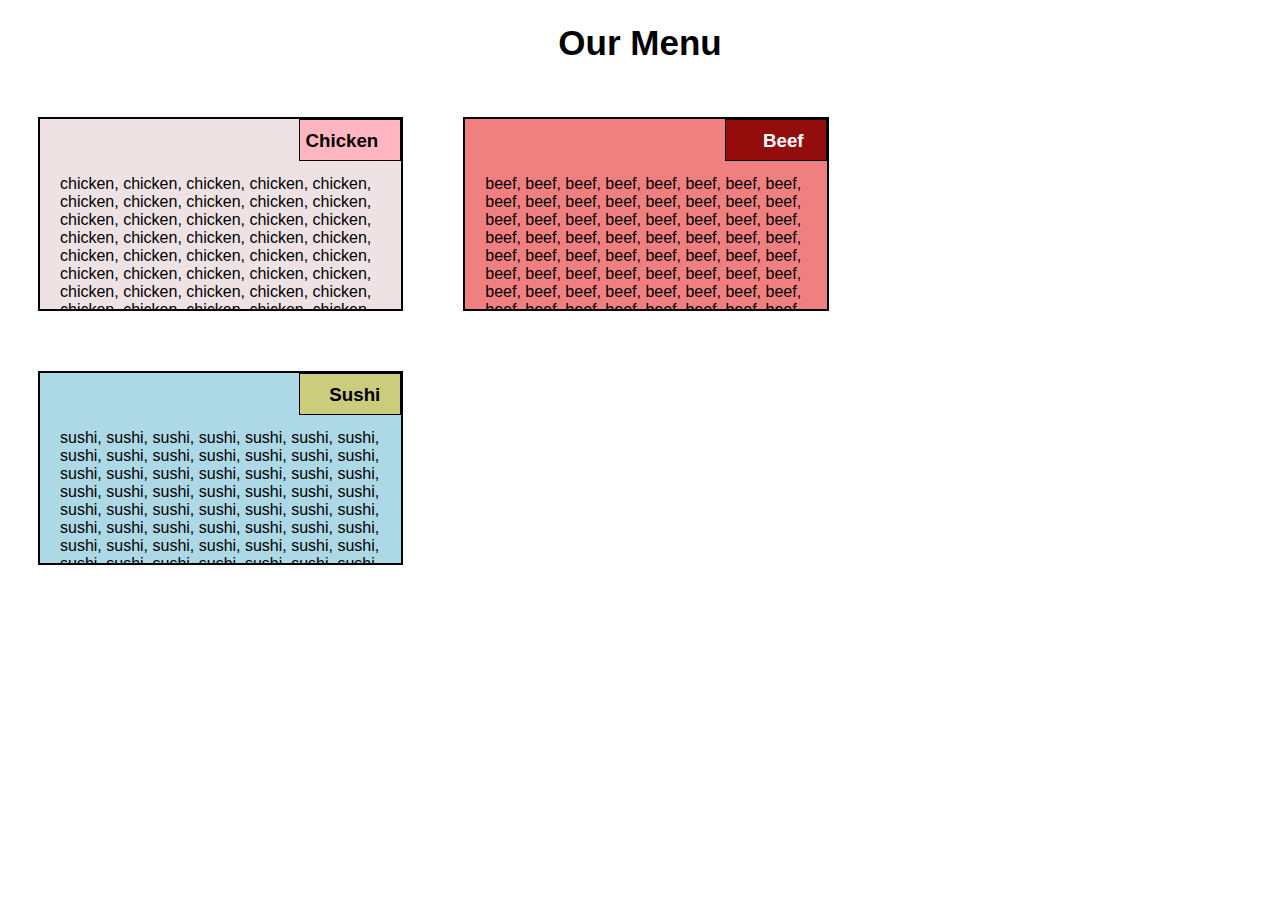
<file: module2-solution/index.html>
<!DOCTYPE html>
<html>
    <head>
        <title>Assignment Solution for Module 2</title>
        <link rel="stylesheet" href="css-syntax.css">
    </head>
    <body>
        
        <h1 class="MoblieText"><span>Our Menu<span></h1>
        
        <div class="row">
            
        <!-- Chicken -->

        <div class="col-lg-4 col-md-6 col-md-11 col-md-1" style="background-color: rgb(239, 226, 228);">
            <div class="titlebox" style="background-color: lightpink;">
                <h3 class="TenChkBox"><span>Chicken</span></h3>
            </div>
                <p> chicken, chicken, chicken, chicken, chicken, 
                chicken, chicken, chicken, chicken, chicken, 
                chicken, chicken, chicken, chicken, chicken, 
                chicken, chicken, chicken, chicken, chicken, 
                chicken, chicken, chicken, chicken, chicken, 
                chicken, chicken, chicken, chicken, chicken, 
                chicken, chicken, chicken, chicken, chicken, 
                chicken, chicken, chicken, chicken, chicken, 
                chicken, chicken, chicken, chicken, chicken, 
                chicken, chicken, chicken, chicken, chicken, 
                chicken, chicken, chicken, chicken, chicken,
                chicken, chicken, chicken, chicken, chicken, 
                chicken, chicken, chicken, chicken, chicken, 
                chicken, chicken, chicken, chicken, chicken,  
                chicken, chicken, chicken, chicken, chicken</p>
        </div>

        <!-- Beef -->

        <div class="col-lg-4 col-md-6 col-md-11 col-md-1"  style="background-color: lightcoral;">
            <div class="titlebox" style="background-color: rgb(148, 13, 13);">
                <h3 style="color: white;" class="TenBeefBox"><span>Beef</span></h3>
            </div>
                <p >beef, beef, beef, beef, beef, beef, beef,
                beef, beef, beef, beef, beef, beef, beef, 
                beef, beef, beef, beef, beef, beef, beef, 
                beef, beef, beef, beef, beef, beef, beef, 
                beef, beef, beef, beef, beef, beef, beef, 
                beef, beef, beef, beef, beef, beef, beef, 
                beef, beef, beef, beef, beef, beef, beef, 
                beef, beef, beef, beef, beef, beef, beef, 
                beef, beef, beef, beef, beef, beef, beef, 
                beef, beef, beef, beef, beef, beef, beef, 
                beef, beef, beef, beef, beef, beef, beef</p>
        </div>

       <!-- Sushi -->

        <div class="col-lg-4 col-md-6 col-md-11 col-md-2"  style="background-color: lightblue;">
            <div class="titlebox" style="background-color: rgb(204, 204, 125);">
                <h3 style="padding-right: 10px;" class="TenSushiBox"><span>Sushi</span></h3>
            </div>
                <p >sushi, sushi, sushi, sushi, sushi, sushi, sushi, sushi,
                sushi, sushi, sushi, sushi, sushi, sushi, sushi, sushi,
                sushi, sushi, sushi, sushi, sushi, sushi, sushi, sushi,
                sushi, sushi, sushi, sushi, sushi, sushi, sushi, sushi,
                sushi, sushi, sushi, sushi, sushi, sushi, sushi, sushi,
                sushi, sushi, sushi, sushi, sushi, sushi, sushi, sushi,
                sushi, sushi, sushi, sushi, sushi, sushi, sushi, sushi,
                sushi, sushi, sushi, sushi, sushi, sushi, sushi, sushi,
                sushi, sushi, sushi, sushi, sushi, sushi, sushi, sushi,
                sushi, sushi, sushi, sushi, sushi, sushi, sushi, sushi,
                sushi, sushi, sushi, sushi, sushi, sushi, sushi, sushi,
                sushi, sushi, sushi, sushi, sushi, sushi, sushi, sushi,
                sushi, sushi, sushi, sushi, sushi, sushi, sushi, sushi,
                sushi, sushi, sushi, sushi, sushi, sushi, sushi, sushi,
                sushi, sushi, sushi, sushi, sushi, sushi, sushi, sushi,
                sushi, sushi, sushi, sushi, sushi, sushi, sushi, sushi,
                sushi, sushi, sushi, sushi, sushi, sushi, sushi, sushi</p>
       </div>
       

    </body>
</html>
</file>
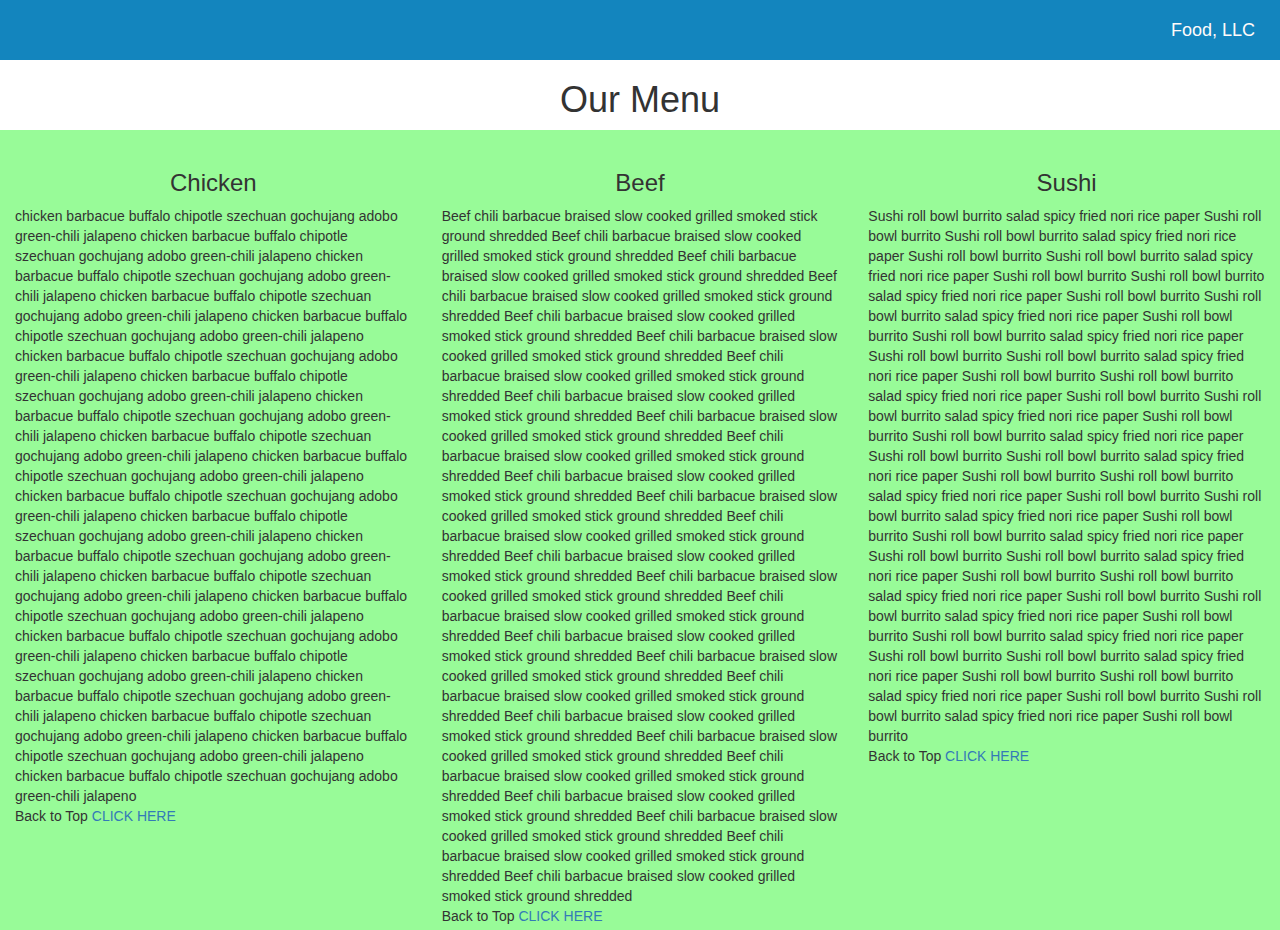
<file: module3-solution/index.html>
<!DOCTYPE html>
<html>

<head>
    <link href="https://cdn.jsdelivr.net/npm/bootstrap@5.3.0-alpha1/dist/css/bootstrap.min.css" rel="stylesheet">
    <link rel="stylesheet" href="css-syntax-3.css">
  
    
    <title>Module 3</title>
</head>

<body>

    <!-- NAVBAR -->

    <nav id="header-nav" class="navbar navbar-default">
      <a class="navbar-brand" style="color: snow; text-align: left;">Food, LLC</a>

      
        <button type="button" class="navbar-toggle" data-bs-toggle="collapse" data-bs-target="#collapsibleNavbar">
          <span class="navbar-toggler-icon"></span>
        </button>

        <div class="col-12 text-center">
          <div class="collapse" id="collapsibleNavbar">
            <ul class="navbar-nav">
              <li class="nav-item">
                <a class="nav-link" href="#chickensection" style="color: snow;">Chicken</a>
              </li>
              <li class="nav-item">
                <a class="nav-link" href="#beefsection" style="color: snow;">Beef</a>
              </li>
              <li class="nav-item">
                <a class="nav-link" href="#sushisection" style="color: snow;">Sushi</a>
              </li>
            </ul>
          </div>
        
      </div>
    </nav>

    <h1 class="text-center" id="menutop">Our Menu</h1>

    <div class="col-xs-12 col-sm-6 col-md-4" id="chickensection">
        <h3 class="text-center">Chicken</h3>
        <p>chicken barbacue buffalo chipotle szechuan gochujang adobo green-chili jalapeno
        chicken barbacue buffalo chipotle szechuan gochujang adobo green-chili jalapeno
        chicken barbacue buffalo chipotle szechuan gochujang adobo green-chili jalapeno
        chicken barbacue buffalo chipotle szechuan gochujang adobo green-chili jalapeno
        chicken barbacue buffalo chipotle szechuan gochujang adobo green-chili jalapeno
        chicken barbacue buffalo chipotle szechuan gochujang adobo green-chili jalapeno
        chicken barbacue buffalo chipotle szechuan gochujang adobo green-chili jalapeno
        chicken barbacue buffalo chipotle szechuan gochujang adobo green-chili jalapeno
        chicken barbacue buffalo chipotle szechuan gochujang adobo green-chili jalapeno
        chicken barbacue buffalo chipotle szechuan gochujang adobo green-chili jalapeno
        chicken barbacue buffalo chipotle szechuan gochujang adobo green-chili jalapeno
        chicken barbacue buffalo chipotle szechuan gochujang adobo green-chili jalapeno
        chicken barbacue buffalo chipotle szechuan gochujang adobo green-chili jalapeno 
        chicken barbacue buffalo chipotle szechuan gochujang adobo green-chili jalapeno
        chicken barbacue buffalo chipotle szechuan gochujang adobo green-chili jalapeno
        chicken barbacue buffalo chipotle szechuan gochujang adobo green-chili jalapeno
        chicken barbacue buffalo chipotle szechuan gochujang adobo green-chili jalapeno
        chicken barbacue buffalo chipotle szechuan gochujang adobo green-chili jalapeno
        chicken barbacue buffalo chipotle szechuan gochujang adobo green-chili jalapeno
        chicken barbacue buffalo chipotle szechuan gochujang adobo green-chili jalapeno
        chicken barbacue buffalo chipotle szechuan gochujang adobo green-chili jalapeno 
      
      
        <br>Back to Top <a href="#menutop">CLICK HERE</a></p>
    </div>

    <div class="col-xs-12 col-sm-6 col-md-4" id="beefsection">
        <h3 class="text-center">Beef</h3>
        <p>Beef chili barbacue braised slow cooked grilled smoked stick ground shredded
            Beef chili barbacue braised slow cooked grilled smoked stick ground shredded
            Beef chili barbacue braised slow cooked grilled smoked stick ground shredded
            Beef chili barbacue braised slow cooked grilled smoked stick ground shredded
            Beef chili barbacue braised slow cooked grilled smoked stick ground shredded
            Beef chili barbacue braised slow cooked grilled smoked stick ground shredded
            Beef chili barbacue braised slow cooked grilled smoked stick ground shredded
            Beef chili barbacue braised slow cooked grilled smoked stick ground shredded
            Beef chili barbacue braised slow cooked grilled smoked stick ground shredded
            Beef chili barbacue braised slow cooked grilled smoked stick ground shredded
            Beef chili barbacue braised slow cooked grilled smoked stick ground shredded
            Beef chili barbacue braised slow cooked grilled smoked stick ground shredded
            Beef chili barbacue braised slow cooked grilled smoked stick ground shredded
            Beef chili barbacue braised slow cooked grilled smoked stick ground shredded
            Beef chili barbacue braised slow cooked grilled smoked stick ground shredded
            Beef chili barbacue braised slow cooked grilled smoked stick ground shredded
            Beef chili barbacue braised slow cooked grilled smoked stick ground shredded
            Beef chili barbacue braised slow cooked grilled smoked stick ground shredded
            Beef chili barbacue braised slow cooked grilled smoked stick ground shredded
            Beef chili barbacue braised slow cooked grilled smoked stick ground shredded
            Beef chili barbacue braised slow cooked grilled smoked stick ground shredded
            Beef chili barbacue braised slow cooked grilled smoked stick ground shredded
            Beef chili barbacue braised slow cooked grilled smoked stick ground shredded
            Beef chili barbacue braised slow cooked grilled smoked stick ground shredded
            Beef chili barbacue braised slow cooked grilled smoked stick ground shredded
            Beef chili barbacue braised slow cooked grilled smoked stick ground shredded

            <br>Back to Top <a href="#menutop">CLICK HERE</a></p>
    </div>
    
    <div class="col-xs-12 col-sm-12 col-md-4" id="sushisection">
        <h3 class="text-center">Sushi</h3>
        <p>Sushi roll bowl burrito salad spicy fried nori rice paper Sushi roll bowl burrito
            Sushi roll bowl burrito salad spicy fried nori rice paper Sushi roll bowl burrito
            Sushi roll bowl burrito salad spicy fried nori rice paper Sushi roll bowl burrito
            Sushi roll bowl burrito salad spicy fried nori rice paper Sushi roll bowl burrito
            Sushi roll bowl burrito salad spicy fried nori rice paper Sushi roll bowl burrito
            Sushi roll bowl burrito salad spicy fried nori rice paper Sushi roll bowl burrito
            Sushi roll bowl burrito salad spicy fried nori rice paper Sushi roll bowl burrito
            Sushi roll bowl burrito salad spicy fried nori rice paper Sushi roll bowl burrito
            Sushi roll bowl burrito salad spicy fried nori rice paper Sushi roll bowl burrito
            Sushi roll bowl burrito salad spicy fried nori rice paper Sushi roll bowl burrito
            Sushi roll bowl burrito salad spicy fried nori rice paper Sushi roll bowl burrito
            Sushi roll bowl burrito salad spicy fried nori rice paper Sushi roll bowl burrito
            Sushi roll bowl burrito salad spicy fried nori rice paper Sushi roll bowl burrito
            Sushi roll bowl burrito salad spicy fried nori rice paper Sushi roll bowl burrito
            Sushi roll bowl burrito salad spicy fried nori rice paper Sushi roll bowl burrito
            Sushi roll bowl burrito salad spicy fried nori rice paper Sushi roll bowl burrito
            Sushi roll bowl burrito salad spicy fried nori rice paper Sushi roll bowl burrito
            Sushi roll bowl burrito salad spicy fried nori rice paper Sushi roll bowl burrito
            Sushi roll bowl burrito salad spicy fried nori rice paper Sushi roll bowl burrito
            Sushi roll bowl burrito salad spicy fried nori rice paper Sushi roll bowl burrito
            Sushi roll bowl burrito salad spicy fried nori rice paper Sushi roll bowl burrito
          
            <br>Back to Top <a href="#menutop">CLICK HERE</a></p>
    </div>

  <!-- SCRIPT -->  

  <script>
   
  let mybutton = document.getElementById("myBtn");

  window.onscroll = function() {scrollFunction()};
  
  function scrollFunction() {
    if (document.body.scrollTop > 20 || document.documentElement.scrollTop > 20) {
      mybutton.style.display = "block";
    } else {
      mybutton.style.display = "none";
    }
  }
  
  function topFunction() {
    document.body.scrollTop = 0; // For Safari
    document.documentElement.scrollTop = 0; // For Chrome, Firefox, IE and Opera
  }
  </script> 

<script src="https://cdn.jsdelivr.net/npm/@popperjs/core@2.11.6/dist/umd/popper.min.js"></script>
<script src="https://cdn.jsdelivr.net/npm/bootstrap@5.3.0-alpha1/dist/js/bootstrap.min.js"></script>


    
</body>
</html>
</file>
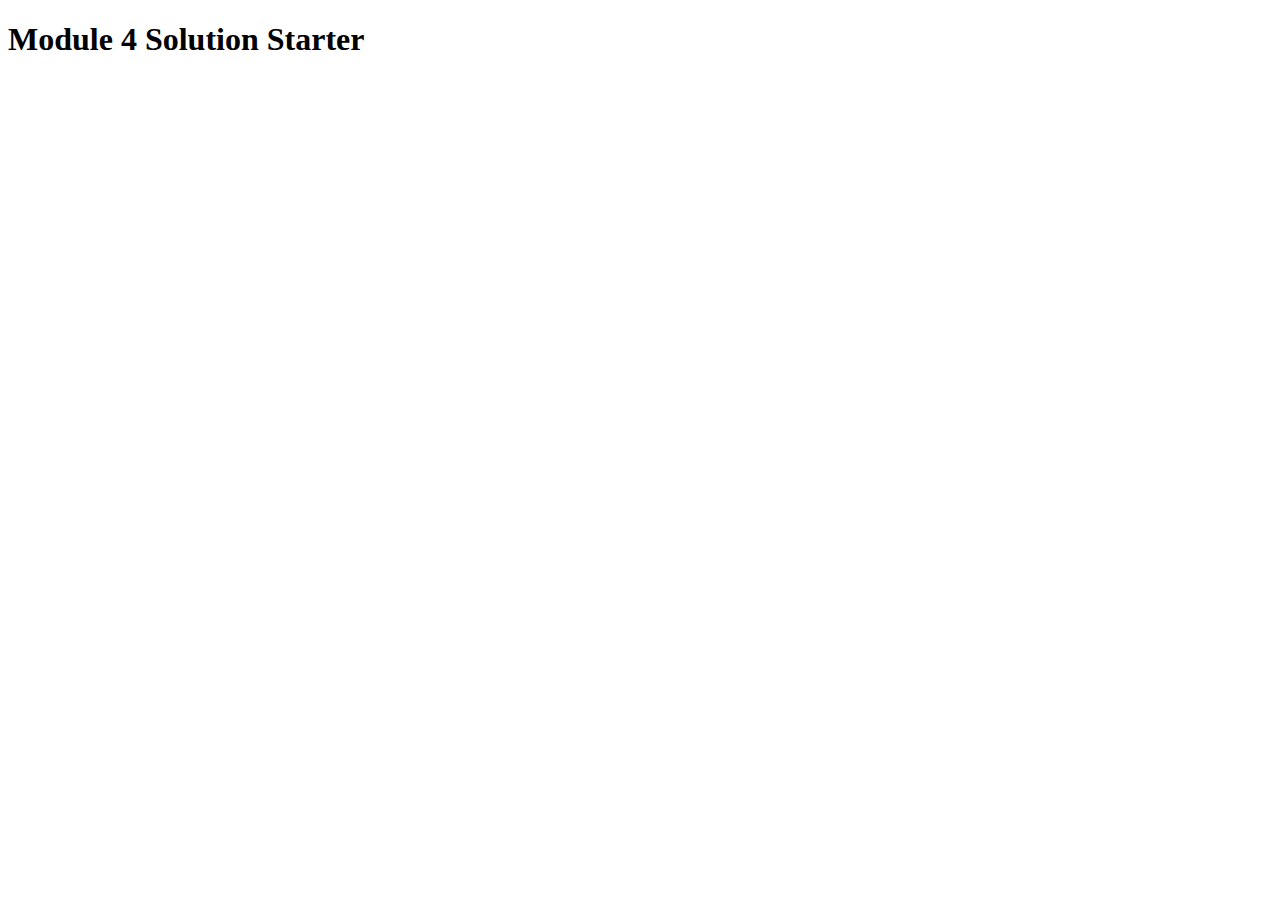
<file: module4-solution/index.html>
<!DOCTYPE html>
<html>
<head>
  <meta charset="utf-8">
  <title>Module 4 Solution Starter</title>
  <script src="SpeakHello.js"></script>
  <script src="SpeakGoodBye.js"></script>
  <script src="script.js"></script>
</head>
<body>
  <h1>Module 4 Solution Starter</h1>
</body>
</html>
</file>
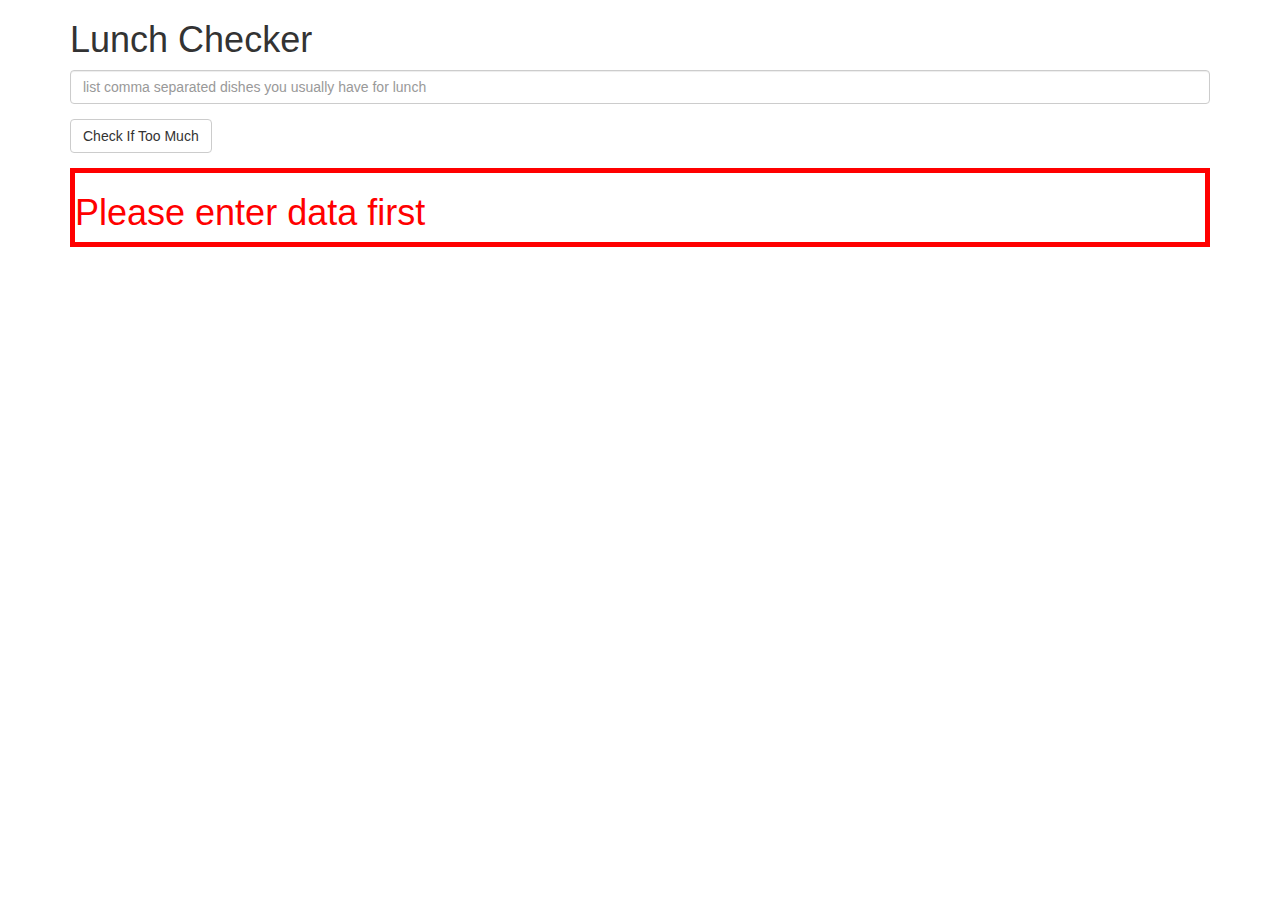
<file: module6-solution/index.html>
<!doctype html>
<html ng-app="LunchCheck" lang="en">
  <head>
    <title>Lunch Checker</title>
    <script src="angular.min.js"></script>   
    <script src="app.js"></script>
    <meta name="viewport" content="width=device-width, initial-scale=1">
    <link rel="stylesheet" href="styles/bootstrap.min.css">
    <style>
      .message { font-size: 1.3em; font-weight: bold; }
    </style>
  </head>
<body>
   <div ng-controller="LunchCheckController" class="container">
     <h1>Lunch Checker</h1>

         <div class="form-group">

             <input ng-model="hearfood" id="lunch-menu" type="text"
             placeholder="list comma separated dishes you usually have for lunch"
             class="form-control">
             <!-- do NOT consider an empty item, i.e., , , -->
         </div>
     
         <div class="form-group">

             <button ng-click="listrespo()" class="btn btn-default">Check If Too Much</button>
         </div>
         
         <div ng-if="fdnumlist.length === 0" class="form-group message" style="border-color: red; color: red; border-width: 5px; border-style: solid;">
          <h1>Please enter data first</h1>
         </div>

         <div 
         <div ng-if="fdnumlist.length <= 3 && fdnumlist.length > 0" class="form-group message" style="color: green; border-color: green; border-width: 5px; border-style: solid;">   
          <h1>Enjoy!</h1>
        </div>

        <div 
        <div ng-if="fdnumlist.length > 3" class="form-group message" style="border-color: green; color: green; border-width: 5px; border-style: solid;">
          <h1>Too much!</h1>
        </div>
        
   </div>

</body>
</html>
</file>
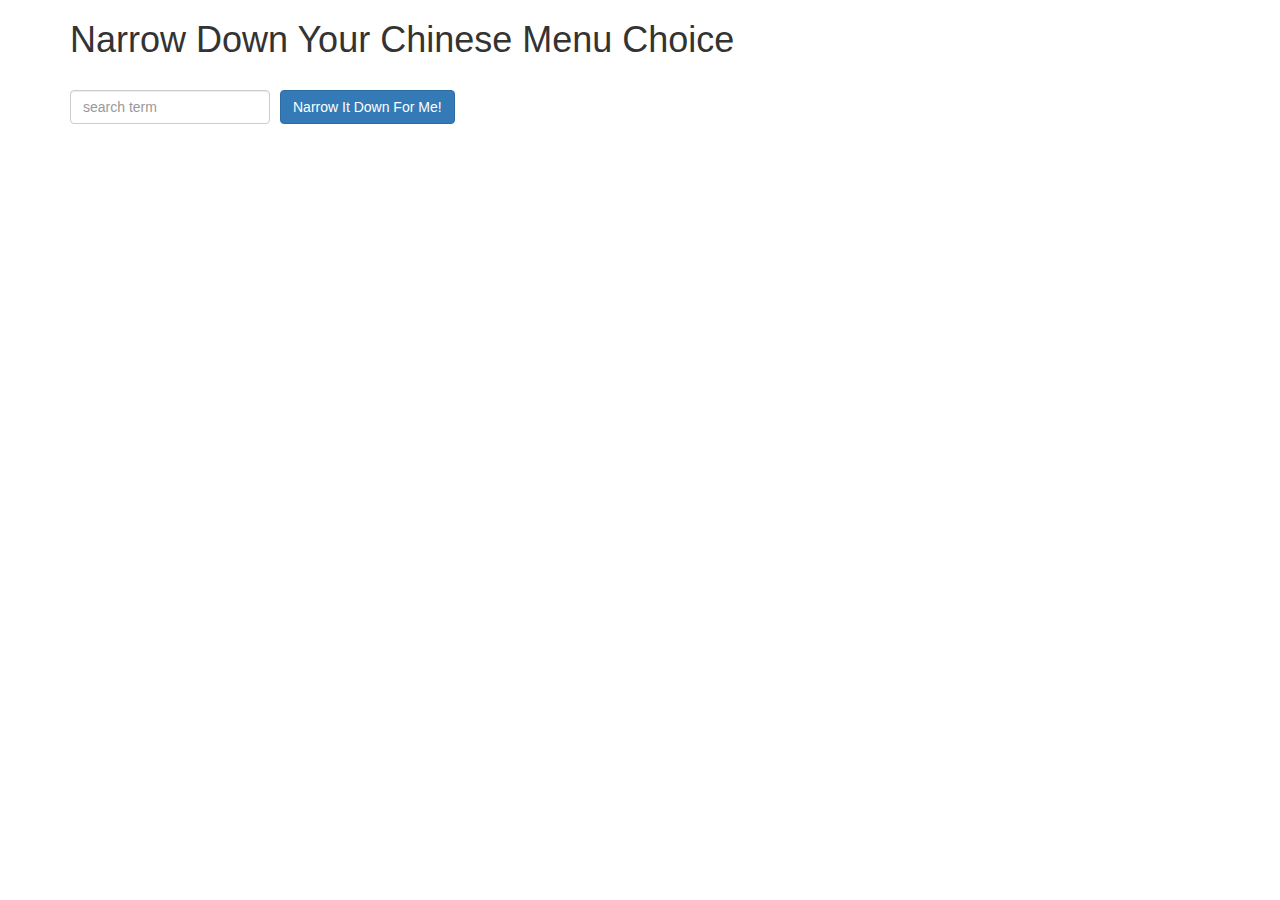
<file: module8-solution/index.html>
<!doctype html>
<html lang="en">
  <head>
    <title>Narrow Down Your Menu Choice</title>
    <script src="angular.min.js"></script> 
    <script src="app.js"></script>  
    <meta name="viewport" content="width=device-width, initial-scale=1">
    <link rel="stylesheet" href="styles/bootstrap.min.css">
    <link rel="stylesheet" href="styles/styles.css">
  </head>

  <style>
    .emptyMessage {
        font-weight: bold;
        color: red;
        font-size: 1.2em;
      }
    li {
        margin-bottom: 7px;
        font-size: 1.2em;
      }
      li > button {
        margin-left: 6px;
      }
  </style>

<body ng-app="NarrowItDownApp">
   <div class="container" class="col-md-6" ng-controller="NarrowItDownController">
    <h1>Narrow Down Your Chinese Menu Choice</h1>

    <div class="form-group">
      <input type="text" placeholder="search term" class="form-control" ng-model="inputValue">
    </div>
    <div class="form-group narrow-button">
      <button class="btn btn-primary" ng-click="getMatchedMenuItems(inputValue)">Narrow It Down For Me!</button>
    </div>

    <div class="col-md-6"  ng-if="found.length === 0">
    <ul>
      <li ng-repeat="item in found"> {{self.found}} <button ng-click="deleItem()" class="btn btn-default"><span></span>Don’t want this one!</button></li>
    </ul>
   </div>

    <found-items found-items="...." on-remove="...."></found-items>
  </div>

</body>
</html>
</file>
<file: module2-solution/css-syntax.css>
<!DOCTYPE html>
<html>
<head>
<meta charset="utf-8">
<meta name="viewport" content="width=device-width, initial-scale=1">
<title>CSS Rules for Module 2 Assignment</title>
<style>

/************    Base Styles      **************/

p {
    color: black;
    text-indent: 30px;
    font-size: 15px;
}

h1 {
    color: black;   
}


body {
  font-family: sans-serif;
}

/************    Responsive      **************/

.row {
  width: 100%;
}

/*
Desktop width 992px and above
tablet view width 768px and 991px
moblie view width equal to or less than 767px
*/

/************    Tablet View      **************/


@media  (min-width: 768px) and (max-width: 991px){

   .col-md-1, .col-md-2 {
    float: left;
    height: 150px;
    border: 2px solid black;
    text-overflow: ellipsis; 
    overflow: hidden;
    white-space: wrap;
    display: block;
  }

  .col-md-1 {
    width: 42%;
    position: relative; 
    padding-top: 40px;
    padding-left: 20px;
    margin: 20px;
  }

  .col-md-2 {
    width: 89%;
    position: relative; 
    padding-top: 40px;
    padding-left: 20px;
    margin: 30px;
  }

   .col-md-1:hover {
    overflow: scroll;
  }

  .col-md-2:hover {  
    overflow: scroll;
  }

  .titlebox {
    top: 0;
    right: 0;
    position: absolute;
    width: 100px;
    height: 40px; 
    border: 1px solid black; 
  }

  h3 {
  
    top: 0;
    right: 0;
    position: absolute; 
    margin: 10px;
    padding-right: 12px;  
  }

  h1 {
    font-size: 35px;
    text-align: center;
  }

  p {
  text-align: left;
  }


}


/************    Moblie View      **************/

@media  (max-width: 767px){

   .col-md-11 {
    float: left;
    width: 91.66%;
    height: 150px;
    position: relative; 
    padding-top: 40px;
    padding-left: 10px;
    border: 2px solid black;
    margin: 40px;
    text-overflow: ellipsis; 
    text-overflow: ellipsis; 
    overflow: hidden;
    white-space: wrap;
    display: block;
  }

   .col-md-11:hover {   
    overflow: scroll;

  }

  .titlebox {
    top: 0;
    right: 0;
    position: absolute;
    width: 100%;
    height: 40px; 
    border: 1px solid black; 
  }

  .TenSushiBox span{
    display:none;
  }

  .TenBeefBox span{
    display:none;
  }

  .TenChkBox span{
    display:none;
  }

  .TenChkBox:after {
    content: "This spicy chicken roots for the Buffalo Bills, Go Bills!";
  }

  .TenBeefBox:after {
    content: "Beef this good comes in many forms; patties, balls, piles.";
  }

  .TenSushiBox:after {
    content: "Sushi is good but expensive so choose wisely, maybe rolls?";
  }

  h3 {
    top: 0;
    right: 0;
    text-align: center; 
    margin: 10px;
  }

  .MoblieText span{
    display:none;
  }

  .MoblieText:after {
    content: "Categories";
  }

  h1 {
    color: black;
    font-size: 20px;
    text-align: left;
    padding-left: 40px;  
    font-family: 'Franklin Gothic Medium';       
  }

  p {
  text-align: center;
  font-size: 20px;
  }

}


/************    Desktop View      **************/

@media  (min-width: 992px){

    .col-lg-4 {
      float: left;
      height: 150px;
      width: 27%;
      position: relative; 
      padding-top: 40px;
      padding-left: 20px;
      border: 2px solid black;
      margin: 30px;
      text-overflow: ellipsis; 
      overflow: hidden;
      white-space: wrap;
      display: block;
  }

   .col-lg-4:hover {
    overflow: scroll;
    
  }

  .titlebox {
    top: 0;
    right: 0;
    position: absolute;
    width: 100px;
    height: 40px; 
    border: 1px solid black; 
  }

  h3 {
    top: 0;
    right: 0;
    position: absolute; 
    margin: 10px;  
    padding-right: 12px;
  }

  h1 {
    font-size: 35px;
    text-align: center;     
}

  p {
  text-align: left;
}

}

</style>
</head>
</html>
</file>
<file: module8-solution/styles/styles.css>
h1 {
  margin-bottom: 30px;
}
input[type="text"] {
  width: 200px;
  float: left;
}
.narrow-button {
  float: left;
  margin-left: 10px;
}
.loader {
  display: none;
  margin-left: 5px;
  font-size: 10px;
  float: left;
  border-top: 1.1em solid rgba(147, 147, 147, 0.2);
  border-right: 1.1em solid rgba(147, 147, 147, 0.2);
  border-bottom: 1.1em solid rgba(147, 147, 147, 0.2);
  border-left: 1.1em solid #676767;
  -webkit-transform: translateZ(0);
  -ms-transform: translateZ(0);
  transform: translateZ(0);
  -webkit-animation: load8 1.1s infinite linear;
  animation: load8 1.1s infinite linear;
}
.loader,
.loader:after {
  border-radius: 50%;
  width: 3em;
  height: 3em;
}
@-webkit-keyframes load8 {
  0% {
    -webkit-transform: rotate(0deg);
    transform: rotate(0deg);
  }
  100% {
    -webkit-transform: rotate(360deg);
    transform: rotate(360deg);
  }
}
@keyframes load8 {
  0% {
    -webkit-transform: rotate(0deg);
    transform: rotate(0deg);
  }
  100% {
    -webkit-transform: rotate(360deg);
    transform: rotate(360deg);
  }
}
</file>
<file: module3-solution/css-syntax-3.css>
/**** 
Desktop mockup = Bootstrap md-based classes
Tablet mockup = Bootstrap sm-based classes
Mobile mockup = Bootstrap xs-based classes
*****/

body {
  font-size: 16px;
  color: purple;
  background-color: burlywood;
  font-family: Georgia, 'Times New Roman', Times, serif;
}

.text-center {
  text-align: center;
}

.left-align {
  text-align: left;
}

/** HEADER **/
#header-nav {
  background-color: #1385be;
  text-align: left;
  border-radius: 0;
  border: 0;
}

#navbar-lefttext {
  text-align: left;
}

.div {
  height: 1000px;
}

.container {
  padding-right: 15px;
  padding-left: 15px;
  margin-right: auto;
  margin-left: auto;
}

.container-fluid {
  padding-right: 15px;
  padding-left: 15px;
  margin-right: auto;
  margin-left: auto;
}

.row {
  margin-right: -15px;
  margin-left: -15px;
}

.col-xs-1, .col-sm-1, .col-md-1, .col-lg-1, .col-xs-2, .col-sm-2, .col-md-2, .col-lg-2, .col-xs-3, .col-sm-3, .col-md-3, .col-lg-3, .col-xs-4, .col-sm-4, .col-md-4, .col-lg-4, .col-xs-5, .col-sm-5, .col-md-5, .col-lg-5, .col-xs-6, .col-sm-6, .col-md-6, .col-lg-6, .col-xs-7, .col-sm-7, .col-md-7, .col-lg-7, .col-xs-8, .col-sm-8, .col-md-8, .col-lg-8, .col-xs-9, .col-sm-9, .col-md-9, .col-lg-9, .col-xs-10, .col-sm-10, .col-md-10, .col-lg-10, .col-xs-11, .col-sm-11, .col-md-11, .col-lg-11, .col-xs-12, .col-sm-12, .col-md-12, .col-lg-12 {
  position: relative;
  min-height: 1px;
  padding-right: 15px;
  padding-left: 15px;
}

@media (max-width: 768px) {
  .collapse, .nav-item, .nav-link {
    color: white;
    
  }
}

.col-xs-12 {
  width: 100%;
  float: left;
  background-color: #eea236;
  height: 800px;
  padding-top: 20px;
  padding-bottom: 20px;
  padding-left: 20px;
  padding-right: 20px;
}

.col-xs-pull-12 {
  right: 100%;
}

.col-xs-push-12 {
  left: 100%;
}

.col-xs-offset-12 {
  margin-left: 100%;
}


@media (min-width: 768px) {
.col-sm-12 {
  width: 100%;
  background-color: cornflowerblue;
  height: 800px;
  padding-top: 20px;
  padding-bottom: 20px;
  padding-left: 20px;
  padding-right: 20px;
}

.col-sm-6 {
  width: 50%;
  background-color: mediumvioletred;
  height: 800px;
  padding-top: 20px;
  padding-bottom: 20px;
  padding-left: 20px;
  padding-right: 20px;
}

.col-sm-pull-12 {
  right: 100%;
}

.col-sm-pull-6 {
  right: 50%;
}

.col-sm-push-12 {
  left: 100%;
}

.col-sm-push-6 {
  left: 50%;
}

.col-sm-offset-12 {
  margin-left: 100%;
}

.col-sm-offset-6 {
  margin-left: 50%;
}
}

@media (min-width: 992px) {

  .col-md-4 {
    float: left;
    background-color: palegreen;
    height: 800px;
    padding-top: 20px;
    padding-bottom: 20px;
    padding-left: 20px;
    padding-right: 20px;
  }

  .col-md-pull-4 {
    right: 33.33333333%;
  }

  .col-md-push-4 {
    left: 33.33333333%;
  }

  .col-md-offset-4 {
    margin-left: 33.33333333%;
  }

}

#myBtn {
  display: none; 
  position: fixed; 
  bottom: 20px; 
  right: 30px; 
  z-index: 99;
  border: none; 
  outline: none; 
  background-color: rgb(0, 0, 0)(0, 34, 255); 
  color: rgb((141, 228, 115)55, 255, 255);
  cursor: pointer; 
  padding: 15px; 
  border-radius: 10px; 
  font-size: 18px; 
}

#myBtn:hover {
  background-color: #da1111; /* Add a red background on hover */
}

.dropdown-menu > li > a:hover,
.dropdown-menu > li > a:focus {
  background-color: #e8e8e8;
  background-image: -webkit-linear-gradient(top, #f5f5f5 0%, #e8e8e8 100%);
  background-image:      -o-linear-gradient(top, #f5f5f5 0%, #e8e8e8 100%);
  background-image: -webkit-gradient(linear, left top, left bottom, from(#f5f5f5), to(#e8e8e8));
  background-image:         linear-gradient(to bottom, #f5f5f5 0%, #e8e8e8 100%);
  filter: progid:DXImageTransform.Microsoft.gradient(startColorstr='#fff5f5f5', endColorstr='#ffe8e8e8', GradientType=0);
  background-repeat: repeat-x;
}

.dropdown-menu > .active > a,
.dropdown-menu > .active > a:hover,
.dropdown-menu > .active > a:focus {
  background-color: #2e6da4;
  background-image: -webkit-linear-gradient(top, #337ab7 0%, #2e6da4 100%);
  background-image:      -o-linear-gradient(top, #337ab7 0%, #2e6da4 100%);
  background-image: -webkit-gradient(linear, left top, left bottom, from(#337ab7), to(#2e6da4));
  background-image:         linear-gradient(to bottom, #337ab7 0%, #2e6da4 100%);
  filter: progid:DXImageTransform.Microsoft.gradient(startColorstr='#ff337ab7', endColorstr='#ff2e6da4', GradientType=0);
  background-repeat: repeat-x;
}

.navbar-static-top,
.navbar-fixed-top,
.navbar-fixed-bottom {
  border-radius: 0;
}


/*!
 * Bootstrap v3.3.6 (http://getbootstrap.com)
 * Copyright 2011-2015 Twitter, Inc.
 * Licensed under MIT (https://github.com/twbs/bootstrap/blob/master/LICENSE)
 *//*! normalize.css v3.0.3 | MIT License | github.com/necolas/normalize.css */html{font-family:sans-serif;-webkit-text-size-adjust:100%;-ms-text-size-adjust:100%}body{margin:0}article,aside,details,figcaption,figure,footer,header,hgroup,main,menu,nav,section,summary{display:block}audio,canvas,progress,video{display:inline-block;vertical-align:baseline}audio:not([controls]){display:none;height:0}[hidden],template{display:none}a{background-color:transparent}a:active,a:hover{outline:0}abbr[title]{border-bottom:1px dotted}b,strong{font-weight:700}dfn{font-style:italic}h1{margin:.67em 0;font-size:2em}mark{color:#000;background:#ff0}small{font-size:80%}sub,sup{position:relative;font-size:75%;line-height:0;vertical-align:baseline}sup{top:-.5em}sub{bottom:-.25em}img{border:0}svg:not(:root){overflow:hidden}figure{margin:1em 40px}hr{height:0;-webkit-box-sizing:content-box;-moz-box-sizing:content-box;box-sizing:content-box}pre{overflow:auto}code,kbd,pre,samp{font-family:monospace,monospace;font-size:1em}button,input,optgroup,select,textarea{margin:0;font:inherit;color:inherit}button{overflow:visible}button,select{text-transform:none}button,html input[type=button],input[type=reset],input[type=submit]{-webkit-appearance:button;cursor:pointer}button[disabled],html input[disabled]{cursor:default}button::-moz-focus-inner,input::-moz-focus-inner{padding:0;border:0}input{line-height:normal}input[type=checkbox],input[type=radio]{-webkit-box-sizing:border-box;-moz-box-sizing:border-box;box-sizing:border-box;padding:0}input[type=number]::-webkit-inner-spin-button,input[type=number]::-webkit-outer-spin-button{height:auto}input[type=search]{-webkit-box-sizing:content-box;-moz-box-sizing:content-box;box-sizing:content-box;-webkit-appearance:textfield}input[type=search]::-webkit-search-cancel-button,input[type=search]::-webkit-search-decoration{-webkit-appearance:none}fieldset{padding:.35em .625em .75em;margin:0 2px;border:1px solid silver}legend{padding:0;border:0}textarea{overflow:auto}optgroup{font-weight:700}table{border-spacing:0;border-collapse:collapse}td,th{padding:0}/*! Source: https://github.com/h5bp/html5-boilerplate/blob/master/src/css/main.css */@media print{*,:after,:before{color:#000!important;text-shadow:none!important;background:0 0!important;-webkit-box-shadow:none!important;box-shadow:none!important}a,a:visited{text-decoration:underline}a[href]:after{content:" (" attr(href) ")"}abbr[title]:after{content:" (" attr(title) ")"}a[href^="javascript:"]:after,a[href^="#"]:after{content:""}blockquote,pre{border:1px solid #999;page-break-inside:avoid}thead{display:table-header-group}img,tr{page-break-inside:avoid}img{max-width:100%!important}h2,h3,p{orphans:3;widows:3}h2,h3{page-break-after:avoid}.navbar{display:none}.btn>.caret,.dropup>.btn>.caret{border-top-color:#000!important}.label{border:1px solid #000}.table{border-collapse:collapse!important}.table td,.table th{background-color:#fff!important}.table-bordered td,.table-bordered th{border:1px solid #ddd!important}}@font-face{font-family:'Glyphicons Halflings';src:url(../fonts/glyphicons-halflings-regular.eot);src:url(../fonts/glyphicons-halflings-regular.eot?#iefix) format('embedded-opentype'),url(../fonts/glyphicons-halflings-regular.woff2) format('woff2'),url(../fonts/glyphicons-halflings-regular.woff) format('woff'),url(../fonts/glyphicons-halflings-regular.ttf) format('truetype'),url(../fonts/glyphicons-halflings-regular.svg#glyphicons_halflingsregular) format('svg')}.glyphicon{position:relative;top:1px;display:inline-block;font-family:'Glyphicons Halflings';font-style:normal;font-weight:400;line-height:1;-webkit-font-smoothing:antialiased;-moz-osx-font-smoothing:grayscale}.glyphicon-asterisk:before{content:"\002a"}.glyphicon-plus:before{content:"\002b"}.glyphicon-eur:before,.glyphicon-euro:before{content:"\20ac"}.glyphicon-minus:before{content:"\2212"}.glyphicon-cloud:before{content:"\2601"}.glyphicon-envelope:before{content:"\2709"}.glyphicon-pencil:before{content:"\270f"}.glyphicon-glass:before{content:"\e001"}.glyphicon-music:before{content:"\e002"}.glyphicon-search:before{content:"\e003"}.glyphicon-heart:before{content:"\e005"}.glyphicon-star:before{content:"\e006"}.glyphicon-star-empty:before{content:"\e007"}.glyphicon-user:before{content:"\e008"}.glyphicon-film:before{content:"\e009"}.glyphicon-th-large:before{content:"\e010"}.glyphicon-th:before{content:"\e011"}.glyphicon-th-list:before{content:"\e012"}.glyphicon-ok:before{content:"\e013"}.glyphicon-remove:before{content:"\e014"}.glyphicon-zoom-in:before{content:"\e015"}.glyphicon-zoom-out:before{content:"\e016"}.glyphicon-off:before{content:"\e017"}.glyphicon-signal:before{content:"\e018"}.glyphicon-cog:before{content:"\e019"}.glyphicon-trash:before{content:"\e020"}.glyphicon-home:before{content:"\e021"}.glyphicon-file:before{content:"\e022"}.glyphicon-time:before{content:"\e023"}.glyphicon-road:before{content:"\e024"}.glyphicon-download-alt:before{content:"\e025"}.glyphicon-download:before{content:"\e026"}.glyphicon-upload:before{content:"\e027"}.glyphicon-inbox:before{content:"\e028"}.glyphicon-play-circle:before{content:"\e029"}.glyphicon-repeat:before{content:"\e030"}.glyphicon-refresh:before{content:"\e031"}.glyphicon-list-alt:before{content:"\e032"}.glyphicon-lock:before{content:"\e033"}.glyphicon-flag:before{content:"\e034"}.glyphicon-headphones:before{content:"\e035"}.glyphicon-volume-off:before{content:"\e036"}.glyphicon-volume-down:before{content:"\e037"}.glyphicon-volume-up:before{content:"\e038"}.glyphicon-qrcode:before{content:"\e039"}.glyphicon-barcode:before{content:"\e040"}.glyphicon-tag:before{content:"\e041"}.glyphicon-tags:before{content:"\e042"}.glyphicon-book:before{content:"\e043"}.glyphicon-bookmark:before{content:"\e044"}.glyphicon-print:before{content:"\e045"}.glyphicon-camera:before{content:"\e046"}.glyphicon-font:before{content:"\e047"}.glyphicon-bold:before{content:"\e048"}.glyphicon-italic:before{content:"\e049"}.glyphicon-text-height:before{content:"\e050"}.glyphicon-text-width:before{content:"\e051"}.glyphicon-align-left:before{content:"\e052"}.glyphicon-align-center:before{content:"\e053"}.glyphicon-align-right:before{content:"\e054"}.glyphicon-align-justify:before{content:"\e055"}.glyphicon-list:before{content:"\e056"}.glyphicon-indent-left:before{content:"\e057"}.glyphicon-indent-right:before{content:"\e058"}.glyphicon-facetime-video:before{content:"\e059"}.glyphicon-picture:before{content:"\e060"}.glyphicon-map-marker:before{content:"\e062"}.glyphicon-adjust:before{content:"\e063"}.glyphicon-tint:before{content:"\e064"}.glyphicon-edit:before{content:"\e065"}.glyphicon-share:before{content:"\e066"}.glyphicon-check:before{content:"\e067"}.glyphicon-move:before{content:"\e068"}.glyphicon-step-backward:before{content:"\e069"}.glyphicon-fast-backward:before{content:"\e070"}.glyphicon-backward:before{content:"\e071"}.glyphicon-play:before{content:"\e072"}.glyphicon-pause:before{content:"\e073"}.glyphicon-stop:before{content:"\e074"}.glyphicon-forward:before{content:"\e075"}.glyphicon-fast-forward:before{content:"\e076"}.glyphicon-step-forward:before{content:"\e077"}.glyphicon-eject:before{content:"\e078"}.glyphicon-chevron-left:before{content:"\e079"}.glyphicon-chevron-right:before{content:"\e080"}.glyphicon-plus-sign:before{content:"\e081"}.glyphicon-minus-sign:before{content:"\e082"}.glyphicon-remove-sign:before{content:"\e083"}.glyphicon-ok-sign:before{content:"\e084"}.glyphicon-question-sign:before{content:"\e085"}.glyphicon-info-sign:before{content:"\e086"}.glyphicon-screenshot:before{content:"\e087"}.glyphicon-remove-circle:before{content:"\e088"}.glyphicon-ok-circle:before{content:"\e089"}.glyphicon-ban-circle:before{content:"\e090"}.glyphicon-arrow-left:before{content:"\e091"}.glyphicon-arrow-right:before{content:"\e092"}.glyphicon-arrow-up:before{content:"\e093"}.glyphicon-arrow-down:before{content:"\e094"}.glyphicon-share-alt:before{content:"\e095"}.glyphicon-resize-full:before{content:"\e096"}.glyphicon-resize-small:before{content:"\e097"}.glyphicon-exclamation-sign:before{content:"\e101"}.glyphicon-gift:before{content:"\e102"}.glyphicon-leaf:before{content:"\e103"}.glyphicon-fire:before{content:"\e104"}.glyphicon-eye-open:before{content:"\e105"}.glyphicon-eye-close:before{content:"\e106"}.glyphicon-warning-sign:before{content:"\e107"}.glyphicon-plane:before{content:"\e108"}.glyphicon-calendar:before{content:"\e109"}.glyphicon-random:before{content:"\e110"}.glyphicon-comment:before{content:"\e111"}.glyphicon-magnet:before{content:"\e112"}.glyphicon-chevron-up:before{content:"\e113"}.glyphicon-chevron-down:before{content:"\e114"}.glyphicon-retweet:before{content:"\e115"}.glyphicon-shopping-cart:before{content:"\e116"}.glyphicon-folder-close:before{content:"\e117"}.glyphicon-folder-open:before{content:"\e118"}.glyphicon-resize-vertical:before{content:"\e119"}.glyphicon-resize-horizontal:before{content:"\e120"}.glyphicon-hdd:before{content:"\e121"}.glyphicon-bullhorn:before{content:"\e122"}.glyphicon-bell:before{content:"\e123"}.glyphicon-certificate:before{content:"\e124"}.glyphicon-thumbs-up:before{content:"\e125"}.glyphicon-thumbs-down:before{content:"\e126"}.glyphicon-hand-right:before{content:"\e127"}.glyphicon-hand-left:before{content:"\e128"}.glyphicon-hand-up:before{content:"\e129"}.glyphicon-hand-down:before{content:"\e130"}.glyphicon-circle-arrow-right:before{content:"\e131"}.glyphicon-circle-arrow-left:before{content:"\e132"}.glyphicon-circle-arrow-up:before{content:"\e133"}.glyphicon-circle-arrow-down:before{content:"\e134"}.glyphicon-globe:before{content:"\e135"}.glyphicon-wrench:before{content:"\e136"}.glyphicon-tasks:before{content:"\e137"}.glyphicon-filter:before{content:"\e138"}.glyphicon-briefcase:before{content:"\e139"}.glyphicon-fullscreen:before{content:"\e140"}.glyphicon-dashboard:before{content:"\e141"}.glyphicon-paperclip:before{content:"\e142"}.glyphicon-heart-empty:before{content:"\e143"}.glyphicon-link:before{content:"\e144"}.glyphicon-phone:before{content:"\e145"}.glyphicon-pushpin:before{content:"\e146"}.glyphicon-usd:before{content:"\e148"}.glyphicon-gbp:before{content:"\e149"}.glyphicon-sort:before{content:"\e150"}.glyphicon-sort-by-alphabet:before{content:"\e151"}.glyphicon-sort-by-alphabet-alt:before{content:"\e152"}.glyphicon-sort-by-order:before{content:"\e153"}.glyphicon-sort-by-order-alt:before{content:"\e154"}.glyphicon-sort-by-attributes:before{content:"\e155"}.glyphicon-sort-by-attributes-alt:before{content:"\e156"}.glyphicon-unchecked:before{content:"\e157"}.glyphicon-expand:before{content:"\e158"}.glyphicon-collapse-down:before{content:"\e159"}.glyphicon-collapse-up:before{content:"\e160"}.glyphicon-log-in:before{content:"\e161"}.glyphicon-flash:before{content:"\e162"}.glyphicon-log-out:before{content:"\e163"}.glyphicon-new-window:before{content:"\e164"}.glyphicon-record:before{content:"\e165"}.glyphicon-save:before{content:"\e166"}.glyphicon-open:before{content:"\e167"}.glyphicon-saved:before{content:"\e168"}.glyphicon-import:before{content:"\e169"}.glyphicon-export:before{content:"\e170"}.glyphicon-send:before{content:"\e171"}.glyphicon-floppy-disk:before{content:"\e172"}.glyphicon-floppy-saved:before{content:"\e173"}.glyphicon-floppy-remove:before{content:"\e174"}.glyphicon-floppy-save:before{content:"\e175"}.glyphicon-floppy-open:before{content:"\e176"}.glyphicon-credit-card:before{content:"\e177"}.glyphicon-transfer:before{content:"\e178"}.glyphicon-cutlery:before{content:"\e179"}.glyphicon-header:before{content:"\e180"}.glyphicon-compressed:before{content:"\e181"}.glyphicon-earphone:before{content:"\e182"}.glyphicon-phone-alt:before{content:"\e183"}.glyphicon-tower:before{content:"\e184"}.glyphicon-stats:before{content:"\e185"}.glyphicon-sd-video:before{content:"\e186"}.glyphicon-hd-video:before{content:"\e187"}.glyphicon-subtitles:before{content:"\e188"}.glyphicon-sound-stereo:before{content:"\e189"}.glyphicon-sound-dolby:before{content:"\e190"}.glyphicon-sound-5-1:before{content:"\e191"}.glyphicon-sound-6-1:before{content:"\e192"}.glyphicon-sound-7-1:before{content:"\e193"}.glyphicon-copyright-mark:before{content:"\e194"}.glyphicon-registration-mark:before{content:"\e195"}.glyphicon-cloud-download:before{content:"\e197"}.glyphicon-cloud-upload:before{content:"\e198"}.glyphicon-tree-conifer:before{content:"\e199"}.glyphicon-tree-deciduous:before{content:"\e200"}.glyphicon-cd:before{content:"\e201"}.glyphicon-save-file:before{content:"\e202"}.glyphicon-open-file:before{content:"\e203"}.glyphicon-level-up:before{content:"\e204"}.glyphicon-copy:before{content:"\e205"}.glyphicon-paste:before{content:"\e206"}.glyphicon-alert:before{content:"\e209"}.glyphicon-equalizer:before{content:"\e210"}.glyphicon-king:before{content:"\e211"}.glyphicon-queen:before{content:"\e212"}.glyphicon-pawn:before{content:"\e213"}.glyphicon-bishop:before{content:"\e214"}.glyphicon-knight:before{content:"\e215"}.glyphicon-baby-formula:before{content:"\e216"}.glyphicon-tent:before{content:"\26fa"}.glyphicon-blackboard:before{content:"\e218"}.glyphicon-bed:before{content:"\e219"}.glyphicon-apple:before{content:"\f8ff"}.glyphicon-erase:before{content:"\e221"}.glyphicon-hourglass:before{content:"\231b"}.glyphicon-lamp:before{content:"\e223"}.glyphicon-duplicate:before{content:"\e224"}.glyphicon-piggy-bank:before{content:"\e225"}.glyphicon-scissors:before{content:"\e226"}.glyphicon-bitcoin:before{content:"\e227"}.glyphicon-btc:before{content:"\e227"}.glyphicon-xbt:before{content:"\e227"}.glyphicon-yen:before{content:"\00a5"}.glyphicon-jpy:before{content:"\00a5"}.glyphicon-ruble:before{content:"\20bd"}.glyphicon-rub:before{content:"\20bd"}.glyphicon-scale:before{content:"\e230"}.glyphicon-ice-lolly:before{content:"\e231"}.glyphicon-ice-lolly-tasted:before{content:"\e232"}.glyphicon-education:before{content:"\e233"}.glyphicon-option-horizontal:before{content:"\e234"}.glyphicon-option-vertical:before{content:"\e235"}.glyphicon-menu-hamburger:before{content:"\e236"}.glyphicon-modal-window:before{content:"\e237"}.glyphicon-oil:before{content:"\e238"}.glyphicon-grain:before{content:"\e239"}.glyphicon-sunglasses:before{content:"\e240"}.glyphicon-text-size:before{content:"\e241"}.glyphicon-text-color:before{content:"\e242"}.glyphicon-text-background:before{content:"\e243"}.glyphicon-object-align-top:before{content:"\e244"}.glyphicon-object-align-bottom:before{content:"\e245"}.glyphicon-object-align-horizontal:before{content:"\e246"}.glyphicon-object-align-left:before{content:"\e247"}.glyphicon-object-align-vertical:before{content:"\e248"}.glyphicon-object-align-right:before{content:"\e249"}.glyphicon-triangle-right:before{content:"\e250"}.glyphicon-triangle-left:before{content:"\e251"}.glyphicon-triangle-bottom:before{content:"\e252"}.glyphicon-triangle-top:before{content:"\e253"}.glyphicon-console:before{content:"\e254"}.glyphicon-superscript:before{content:"\e255"}.glyphicon-subscript:before{content:"\e256"}.glyphicon-menu-left:before{content:"\e257"}.glyphicon-menu-right:before{content:"\e258"}.glyphicon-menu-down:before{content:"\e259"}.glyphicon-menu-up:before{content:"\e260"}*{-webkit-box-sizing:border-box;-moz-box-sizing:border-box;box-sizing:border-box}:after,:before{-webkit-box-sizing:border-box;-moz-box-sizing:border-box;box-sizing:border-box}html{font-size:10px;-webkit-tap-highlight-color:rgba(0,0,0,0)}body{font-family:"Helvetica Neue",Helvetica,Arial,sans-serif;font-size:14px;line-height:1.42857143;color:#333;background-color:#fff}button,input,select,textarea{font-family:inherit;font-size:inherit;line-height:inherit}a{color:#337ab7;text-decoration:none}a:focus,a:hover{color:#23527c;text-decoration:underline}a:focus{outline:thin dotted;outline:5px auto -webkit-focus-ring-color;outline-offset:-2px}figure{margin:0}img{vertical-align:middle}.carousel-inner>.item>a>img,.carousel-inner>.item>img,.img-responsive,.thumbnail a>img,.thumbnail>img{display:block;max-width:100%;height:auto}.img-rounded{border-radius:6px}.img-thumbnail{display:inline-block;max-width:100%;height:auto;padding:4px;line-height:1.42857143;background-color:#fff;border:1px solid #ddd;border-radius:4px;-webkit-transition:all .2s ease-in-out;-o-transition:all .2s ease-in-out;transition:all .2s ease-in-out}.img-circle{border-radius:50%}hr{margin-top:20px;margin-bottom:20px;border:0;border-top:1px solid #eee}.sr-only{position:absolute;width:1px;height:1px;padding:0;margin:-1px;overflow:hidden;clip:rect(0,0,0,0);border:0}.sr-only-focusable:active,.sr-only-focusable:focus{position:static;width:auto;height:auto;margin:0;overflow:visible;clip:auto}[role=button]{cursor:pointer}.h1,.h2,.h3,.h4,.h5,.h6,h1,h2,h3,h4,h5,h6{font-family:inherit;font-weight:500;line-height:1.1;color:inherit}.h1 .small,.h1 small,.h2 .small,.h2 small,.h3 .small,.h3 small,.h4 .small,.h4 small,.h5 .small,.h5 small,.h6 .small,.h6 small,h1 .small,h1 small,h2 .small,h2 small,h3 .small,h3 small,h4 .small,h4 small,h5 .small,h5 small,h6 .small,h6 small{font-weight:400;line-height:1;color:#777}.h1,.h2,.h3,h1,h2,h3{margin-top:20px;margin-bottom:10px}.h1 .small,.h1 small,.h2 .small,.h2 small,.h3 .small,.h3 small,h1 .small,h1 small,h2 .small,h2 small,h3 .small,h3 small{font-size:65%}.h4,.h5,.h6,h4,h5,h6{margin-top:10px;margin-bottom:10px}.h4 .small,.h4 small,.h5 .small,.h5 small,.h6 .small,.h6 small,h4 .small,h4 small,h5 .small,h5 small,h6 .small,h6 small{font-size:75%}.h1,h1{font-size:36px}.h2,h2{font-size:30px}.h3,h3{font-size:24px}.h4,h4{font-size:18px}.h5,h5{font-size:14px}.h6,h6{font-size:12px}p{margin:0 0 10px}.lead{margin-bottom:20px;font-size:16px;font-weight:300;line-height:1.4}@media (min-width:768px){.lead{font-size:21px}}.small,small{font-size:85%}.mark,mark{padding:.2em;background-color:#fcf8e3}.text-left{text-align:left}.text-right{text-align:right}.text-center{text-align:center}.text-justify{text-align:justify}.text-nowrap{white-space:nowrap}.text-lowercase{text-transform:lowercase}.text-uppercase{text-transform:uppercase}.text-capitalize{text-transform:capitalize}.text-muted{color:#777}.text-primary{color:#337ab7}a.text-primary:focus,a.text-primary:hover{color:#286090}.text-success{color:#3c763d}a.text-success:focus,a.text-success:hover{color:#2b542c}.text-info{color:#31708f}a.text-info:focus,a.text-info:hover{color:#245269}.text-warning{color:#8a6d3b}a.text-warning:focus,a.text-warning:hover{color:#66512c}.text-danger{color:#a94442}a.text-danger:focus,a.text-danger:hover{color:#843534}.bg-primary{color:#fff;background-color:#337ab7}a.bg-primary:focus,a.bg-primary:hover{background-color:#286090}.bg-success{background-color:#dff0d8}a.bg-success:focus,a.bg-success:hover{background-color:#c1e2b3}.bg-info{background-color:#d9edf7}a.bg-info:focus,a.bg-info:hover{background-color:#afd9ee}.bg-warning{background-color:#fcf8e3}a.bg-warning:focus,a.bg-warning:hover{background-color:#f7ecb5}.bg-danger{background-color:#f2dede}a.bg-danger:focus,a.bg-danger:hover{background-color:#e4b9b9}.page-header{padding-bottom:9px;margin:40px 0 20px;border-bottom:1px solid #eee}ol,ul{margin-top:0;margin-bottom:10px}ol ol,ol ul,ul ol,ul ul{margin-bottom:0}.list-unstyled{padding-left:0;list-style:none}.list-inline{padding-left:0;margin-left:-5px;list-style:none}.list-inline>li{display:inline-block;padding-right:5px;padding-left:5px}dl{margin-top:0;margin-bottom:20px}dd,dt{line-height:1.42857143}dt{font-weight:700}dd{margin-left:0}@media (min-width:768px){.dl-horizontal dt{float:left;width:160px;overflow:hidden;clear:left;text-align:right;text-overflow:ellipsis;white-space:nowrap}.dl-horizontal dd{margin-left:180px}}abbr[data-original-title],abbr[title]{cursor:help;border-bottom:1px dotted #777}.initialism{font-size:90%;text-transform:uppercase}blockquote{padding:10px 20px;margin:0 0 20px;font-size:17.5px;border-left:5px solid #eee}blockquote ol:last-child,blockquote p:last-child,blockquote ul:last-child{margin-bottom:0}blockquote .small,blockquote footer,blockquote small{display:block;font-size:80%;line-height:1.42857143;color:#777}blockquote .small:before,blockquote footer:before,blockquote small:before{content:'\2014 \00A0'}.blockquote-reverse,blockquote.pull-right{padding-right:15px;padding-left:0;text-align:right;border-right:5px solid #eee;border-left:0}.blockquote-reverse .small:before,.blockquote-reverse footer:before,.blockquote-reverse small:before,blockquote.pull-right .small:before,blockquote.pull-right footer:before,blockquote.pull-right small:before{content:''}.blockquote-reverse .small:after,.blockquote-reverse footer:after,.blockquote-reverse small:after,blockquote.pull-right .small:after,blockquote.pull-right footer:after,blockquote.pull-right small:after{content:'\00A0 \2014'}address{margin-bottom:20px;font-style:normal;line-height:1.42857143}code,kbd,pre,samp{font-family:Menlo,Monaco,Consolas,"Courier New",monospace}code{padding:2px 4px;font-size:90%;color:#c7254e;background-color:#f9f2f4;border-radius:4px}kbd{padding:2px 4px;font-size:90%;color:#fff;background-color:#333;border-radius:3px;-webkit-box-shadow:inset 0 -1px 0 rgba(0,0,0,.25);box-shadow:inset 0 -1px 0 rgba(0,0,0,.25)}kbd kbd{padding:0;font-size:100%;font-weight:700;-webkit-box-shadow:none;box-shadow:none}pre{display:block;padding:9.5px;margin:0 0 10px;font-size:13px;line-height:1.42857143;color:#333;word-break:break-all;word-wrap:break-word;background-color:#f5f5f5;border:1px solid #ccc;border-radius:4px}pre code{padding:0;font-size:inherit;color:inherit;white-space:pre-wrap;background-color:transparent;border-radius:0}.pre-scrollable{max-height:340px;overflow-y:scroll}.container{padding-right:15px;padding-left:15px;margin-right:auto;margin-left:auto}@media (min-width:768px){.container{width:750px}}@media (min-width:992px){.container{width:970px}}@media (min-width:1200px){.container{width:1170px}}.container-fluid{padding-right:15px;padding-left:15px;margin-right:auto;margin-left:auto}.row{margin-right:-15px;margin-left:-15px}.col-lg-1,.col-lg-10,.col-lg-11,.col-lg-12,.col-lg-2,.col-lg-3,.col-lg-4,.col-lg-5,.col-lg-6,.col-lg-7,.col-lg-8,.col-lg-9,.col-md-1,.col-md-10,.col-md-11,.col-md-12,.col-md-2,.col-md-3,.col-md-4,.col-md-5,.col-md-6,.col-md-7,.col-md-8,.col-md-9,.col-sm-1,.col-sm-10,.col-sm-11,.col-sm-12,.col-sm-2,.col-sm-3,.col-sm-4,.col-sm-5,.col-sm-6,.col-sm-7,.col-sm-8,.col-sm-9,.col-xs-1,.col-xs-10,.col-xs-11,.col-xs-12,.col-xs-2,.col-xs-3,.col-xs-4,.col-xs-5,.col-xs-6,.col-xs-7,.col-xs-8,.col-xs-9{position:relative;min-height:1px;padding-right:15px;padding-left:15px}.col-xs-1,.col-xs-10,.col-xs-11,.col-xs-12,.col-xs-2,.col-xs-3,.col-xs-4,.col-xs-5,.col-xs-6,.col-xs-7,.col-xs-8,.col-xs-9{float:left}.col-xs-12{width:100%}.col-xs-11{width:91.66666667%}.col-xs-10{width:83.33333333%}.col-xs-9{width:75%}.col-xs-8{width:66.66666667%}.col-xs-7{width:58.33333333%}.col-xs-6{width:50%}.col-xs-5{width:41.66666667%}.col-xs-4{width:33.33333333%}.col-xs-3{width:25%}.col-xs-2{width:16.66666667%}.col-xs-1{width:8.33333333%}.col-xs-pull-12{right:100%}.col-xs-pull-11{right:91.66666667%}.col-xs-pull-10{right:83.33333333%}.col-xs-pull-9{right:75%}.col-xs-pull-8{right:66.66666667%}.col-xs-pull-7{right:58.33333333%}.col-xs-pull-6{right:50%}.col-xs-pull-5{right:41.66666667%}.col-xs-pull-4{right:33.33333333%}.col-xs-pull-3{right:25%}.col-xs-pull-2{right:16.66666667%}.col-xs-pull-1{right:8.33333333%}.col-xs-pull-0{right:auto}.col-xs-push-12{left:100%}.col-xs-push-11{left:91.66666667%}.col-xs-push-10{left:83.33333333%}.col-xs-push-9{left:75%}.col-xs-push-8{left:66.66666667%}.col-xs-push-7{left:58.33333333%}.col-xs-push-6{left:50%}.col-xs-push-5{left:41.66666667%}.col-xs-push-4{left:33.33333333%}.col-xs-push-3{left:25%}.col-xs-push-2{left:16.66666667%}.col-xs-push-1{left:8.33333333%}.col-xs-push-0{left:auto}.col-xs-offset-12{margin-left:100%}.col-xs-offset-11{margin-left:91.66666667%}.col-xs-offset-10{margin-left:83.33333333%}.col-xs-offset-9{margin-left:75%}.col-xs-offset-8{margin-left:66.66666667%}.col-xs-offset-7{margin-left:58.33333333%}.col-xs-offset-6{margin-left:50%}.col-xs-offset-5{margin-left:41.66666667%}.col-xs-offset-4{margin-left:33.33333333%}.col-xs-offset-3{margin-left:25%}.col-xs-offset-2{margin-left:16.66666667%}.col-xs-offset-1{margin-left:8.33333333%}.col-xs-offset-0{margin-left:0}@media (min-width:768px){.col-sm-1,.col-sm-10,.col-sm-11,.col-sm-12,.col-sm-2,.col-sm-3,.col-sm-4,.col-sm-5,.col-sm-6,.col-sm-7,.col-sm-8,.col-sm-9{float:left}.col-sm-12{width:100%}.col-sm-11{width:91.66666667%}.col-sm-10{width:83.33333333%}.col-sm-9{width:75%}.col-sm-8{width:66.66666667%}.col-sm-7{width:58.33333333%}.col-sm-6{width:50%}.col-sm-5{width:41.66666667%}.col-sm-4{width:33.33333333%}.col-sm-3{width:25%}.col-sm-2{width:16.66666667%}.col-sm-1{width:8.33333333%}.col-sm-pull-12{right:100%}.col-sm-pull-11{right:91.66666667%}.col-sm-pull-10{right:83.33333333%}.col-sm-pull-9{right:75%}.col-sm-pull-8{right:66.66666667%}.col-sm-pull-7{right:58.33333333%}.col-sm-pull-6{right:50%}.col-sm-pull-5{right:41.66666667%}.col-sm-pull-4{right:33.33333333%}.col-sm-pull-3{right:25%}.col-sm-pull-2{right:16.66666667%}.col-sm-pull-1{right:8.33333333%}.col-sm-pull-0{right:auto}.col-sm-push-12{left:100%}.col-sm-push-11{left:91.66666667%}.col-sm-push-10{left:83.33333333%}.col-sm-push-9{left:75%}.col-sm-push-8{left:66.66666667%}.col-sm-push-7{left:58.33333333%}.col-sm-push-6{left:50%}.col-sm-push-5{left:41.66666667%}.col-sm-push-4{left:33.33333333%}.col-sm-push-3{left:25%}.col-sm-push-2{left:16.66666667%}.col-sm-push-1{left:8.33333333%}.col-sm-push-0{left:auto}.col-sm-offset-12{margin-left:100%}.col-sm-offset-11{margin-left:91.66666667%}.col-sm-offset-10{margin-left:83.33333333%}.col-sm-offset-9{margin-left:75%}.col-sm-offset-8{margin-left:66.66666667%}.col-sm-offset-7{margin-left:58.33333333%}.col-sm-offset-6{margin-left:50%}.col-sm-offset-5{margin-left:41.66666667%}.col-sm-offset-4{margin-left:33.33333333%}.col-sm-offset-3{margin-left:25%}.col-sm-offset-2{margin-left:16.66666667%}.col-sm-offset-1{margin-left:8.33333333%}.col-sm-offset-0{margin-left:0}}@media (min-width:992px){.col-md-1,.col-md-10,.col-md-11,.col-md-12,.col-md-2,.col-md-3,.col-md-4,.col-md-5,.col-md-6,.col-md-7,.col-md-8,.col-md-9{float:left}.col-md-12{width:100%}.col-md-11{width:91.66666667%}.col-md-10{width:83.33333333%}.col-md-9{width:75%}.col-md-8{width:66.66666667%}.col-md-7{width:58.33333333%}.col-md-6{width:50%}.col-md-5{width:41.66666667%}.col-md-4{width:33.33333333%}.col-md-3{width:25%}.col-md-2{width:16.66666667%}.col-md-1{width:8.33333333%}.col-md-pull-12{right:100%}.col-md-pull-11{right:91.66666667%}.col-md-pull-10{right:83.33333333%}.col-md-pull-9{right:75%}.col-md-pull-8{right:66.66666667%}.col-md-pull-7{right:58.33333333%}.col-md-pull-6{right:50%}.col-md-pull-5{right:41.66666667%}.col-md-pull-4{right:33.33333333%}.col-md-pull-3{right:25%}.col-md-pull-2{right:16.66666667%}.col-md-pull-1{right:8.33333333%}.col-md-pull-0{right:auto}.col-md-push-12{left:100%}.col-md-push-11{left:91.66666667%}.col-md-push-10{left:83.33333333%}.col-md-push-9{left:75%}.col-md-push-8{left:66.66666667%}.col-md-push-7{left:58.33333333%}.col-md-push-6{left:50%}.col-md-push-5{left:41.66666667%}.col-md-push-4{left:33.33333333%}.col-md-push-3{left:25%}.col-md-push-2{left:16.66666667%}.col-md-push-1{left:8.33333333%}.col-md-push-0{left:auto}.col-md-offset-12{margin-left:100%}.col-md-offset-11{margin-left:91.66666667%}.col-md-offset-10{margin-left:83.33333333%}.col-md-offset-9{margin-left:75%}.col-md-offset-8{margin-left:66.66666667%}.col-md-offset-7{margin-left:58.33333333%}.col-md-offset-6{margin-left:50%}.col-md-offset-5{margin-left:41.66666667%}.col-md-offset-4{margin-left:33.33333333%}.col-md-offset-3{margin-left:25%}.col-md-offset-2{margin-left:16.66666667%}.col-md-offset-1{margin-left:8.33333333%}.col-md-offset-0{margin-left:0}}@media (min-width:1200px){.col-lg-1,.col-lg-10,.col-lg-11,.col-lg-12,.col-lg-2,.col-lg-3,.col-lg-4,.col-lg-5,.col-lg-6,.col-lg-7,.col-lg-8,.col-lg-9{float:left}.col-lg-12{width:100%}.col-lg-11{width:91.66666667%}.col-lg-10{width:83.33333333%}.col-lg-9{width:75%}.col-lg-8{width:66.66666667%}.col-lg-7{width:58.33333333%}.col-lg-6{width:50%}.col-lg-5{width:41.66666667%}.col-lg-4{width:33.33333333%}.col-lg-3{width:25%}.col-lg-2{width:16.66666667%}.col-lg-1{width:8.33333333%}.col-lg-pull-12{right:100%}.col-lg-pull-11{right:91.66666667%}.col-lg-pull-10{right:83.33333333%}.col-lg-pull-9{right:75%}.col-lg-pull-8{right:66.66666667%}.col-lg-pull-7{right:58.33333333%}.col-lg-pull-6{right:50%}.col-lg-pull-5{right:41.66666667%}.col-lg-pull-4{right:33.33333333%}.col-lg-pull-3{right:25%}.col-lg-pull-2{right:16.66666667%}.col-lg-pull-1{right:8.33333333%}.col-lg-pull-0{right:auto}.col-lg-push-12{left:100%}.col-lg-push-11{left:91.66666667%}.col-lg-push-10{left:83.33333333%}.col-lg-push-9{left:75%}.col-lg-push-8{left:66.66666667%}.col-lg-push-7{left:58.33333333%}.col-lg-push-6{left:50%}.col-lg-push-5{left:41.66666667%}.col-lg-push-4{left:33.33333333%}.col-lg-push-3{left:25%}.col-lg-push-2{left:16.66666667%}.col-lg-push-1{left:8.33333333%}.col-lg-push-0{left:auto}.col-lg-offset-12{margin-left:100%}.col-lg-offset-11{margin-left:91.66666667%}.col-lg-offset-10{margin-left:83.33333333%}.col-lg-offset-9{margin-left:75%}.col-lg-offset-8{margin-left:66.66666667%}.col-lg-offset-7{margin-left:58.33333333%}.col-lg-offset-6{margin-left:50%}.col-lg-offset-5{margin-left:41.66666667%}.col-lg-offset-4{margin-left:33.33333333%}.col-lg-offset-3{margin-left:25%}.col-lg-offset-2{margin-left:16.66666667%}.col-lg-offset-1{margin-left:8.33333333%}.col-lg-offset-0{margin-left:0}}table{background-color:transparent}caption{padding-top:8px;padding-bottom:8px;color:#777;text-align:left}th{text-align:left}.table{width:100%;max-width:100%;margin-bottom:20px}.table>tbody>tr>td,.table>tbody>tr>th,.table>tfoot>tr>td,.table>tfoot>tr>th,.table>thead>tr>td,.table>thead>tr>th{padding:8px;line-height:1.42857143;vertical-align:top;border-top:1px solid #ddd}.table>thead>tr>th{vertical-align:bottom;border-bottom:2px solid #ddd}.table>caption+thead>tr:first-child>td,.table>caption+thead>tr:first-child>th,.table>colgroup+thead>tr:first-child>td,.table>colgroup+thead>tr:first-child>th,.table>thead:first-child>tr:first-child>td,.table>thead:first-child>tr:first-child>th{border-top:0}.table>tbody+tbody{border-top:2px solid #ddd}.table .table{background-color:#fff}.table-condensed>tbody>tr>td,.table-condensed>tbody>tr>th,.table-condensed>tfoot>tr>td,.table-condensed>tfoot>tr>th,.table-condensed>thead>tr>td,.table-condensed>thead>tr>th{padding:5px}.table-bordered{border:1px solid #ddd}.table-bordered>tbody>tr>td,.table-bordered>tbody>tr>th,.table-bordered>tfoot>tr>td,.table-bordered>tfoot>tr>th,.table-bordered>thead>tr>td,.table-bordered>thead>tr>th{border:1px solid #ddd}.table-bordered>thead>tr>td,.table-bordered>thead>tr>th{border-bottom-width:2px}.table-striped>tbody>tr:nth-of-type(odd){background-color:#f9f9f9}.table-hover>tbody>tr:hover{background-color:#f5f5f5}table col[class*=col-]{position:static;display:table-column;float:none}table td[class*=col-],table th[class*=col-]{position:static;display:table-cell;float:none}.table>tbody>tr.active>td,.table>tbody>tr.active>th,.table>tbody>tr>td.active,.table>tbody>tr>th.active,.table>tfoot>tr.active>td,.table>tfoot>tr.active>th,.table>tfoot>tr>td.active,.table>tfoot>tr>th.active,.table>thead>tr.active>td,.table>thead>tr.active>th,.table>thead>tr>td.active,.table>thead>tr>th.active{background-color:#f5f5f5}.table-hover>tbody>tr.active:hover>td,.table-hover>tbody>tr.active:hover>th,.table-hover>tbody>tr:hover>.active,.table-hover>tbody>tr>td.active:hover,.table-hover>tbody>tr>th.active:hover{background-color:#e8e8e8}.table>tbody>tr.success>td,.table>tbody>tr.success>th,.table>tbody>tr>td.success,.table>tbody>tr>th.success,.table>tfoot>tr.success>td,.table>tfoot>tr.success>th,.table>tfoot>tr>td.success,.table>tfoot>tr>th.success,.table>thead>tr.success>td,.table>thead>tr.success>th,.table>thead>tr>td.success,.table>thead>tr>th.success{background-color:#dff0d8}.table-hover>tbody>tr.success:hover>td,.table-hover>tbody>tr.success:hover>th,.table-hover>tbody>tr:hover>.success,.table-hover>tbody>tr>td.success:hover,.table-hover>tbody>tr>th.success:hover{background-color:#d0e9c6}.table>tbody>tr.info>td,.table>tbody>tr.info>th,.table>tbody>tr>td.info,.table>tbody>tr>th.info,.table>tfoot>tr.info>td,.table>tfoot>tr.info>th,.table>tfoot>tr>td.info,.table>tfoot>tr>th.info,.table>thead>tr.info>td,.table>thead>tr.info>th,.table>thead>tr>td.info,.table>thead>tr>th.info{background-color:#d9edf7}.table-hover>tbody>tr.info:hover>td,.table-hover>tbody>tr.info:hover>th,.table-hover>tbody>tr:hover>.info,.table-hover>tbody>tr>td.info:hover,.table-hover>tbody>tr>th.info:hover{background-color:#c4e3f3}.table>tbody>tr.warning>td,.table>tbody>tr.warning>th,.table>tbody>tr>td.warning,.table>tbody>tr>th.warning,.table>tfoot>tr.warning>td,.table>tfoot>tr.warning>th,.table>tfoot>tr>td.warning,.table>tfoot>tr>th.warning,.table>thead>tr.warning>td,.table>thead>tr.warning>th,.table>thead>tr>td.warning,.table>thead>tr>th.warning{background-color:#fcf8e3}.table-hover>tbody>tr.warning:hover>td,.table-hover>tbody>tr.warning:hover>th,.table-hover>tbody>tr:hover>.warning,.table-hover>tbody>tr>td.warning:hover,.table-hover>tbody>tr>th.warning:hover{background-color:#faf2cc}.table>tbody>tr.danger>td,.table>tbody>tr.danger>th,.table>tbody>tr>td.danger,.table>tbody>tr>th.danger,.table>tfoot>tr.danger>td,.table>tfoot>tr.danger>th,.table>tfoot>tr>td.danger,.table>tfoot>tr>th.danger,.table>thead>tr.danger>td,.table>thead>tr.danger>th,.table>thead>tr>td.danger,.table>thead>tr>th.danger{background-color:#f2dede}.table-hover>tbody>tr.danger:hover>td,.table-hover>tbody>tr.danger:hover>th,.table-hover>tbody>tr:hover>.danger,.table-hover>tbody>tr>td.danger:hover,.table-hover>tbody>tr>th.danger:hover{background-color:#ebcccc}.table-responsive{min-height:.01%;overflow-x:auto}@media screen and (max-width:767px){.table-responsive{width:100%;margin-bottom:15px;overflow-y:hidden;-ms-overflow-style:-ms-autohiding-scrollbar;border:1px solid #ddd}.table-responsive>.table{margin-bottom:0}.table-responsive>.table>tbody>tr>td,.table-responsive>.table>tbody>tr>th,.table-responsive>.table>tfoot>tr>td,.table-responsive>.table>tfoot>tr>th,.table-responsive>.table>thead>tr>td,.table-responsive>.table>thead>tr>th{white-space:nowrap}.table-responsive>.table-bordered{border:0}.table-responsive>.table-bordered>tbody>tr>td:first-child,.table-responsive>.table-bordered>tbody>tr>th:first-child,.table-responsive>.table-bordered>tfoot>tr>td:first-child,.table-responsive>.table-bordered>tfoot>tr>th:first-child,.table-responsive>.table-bordered>thead>tr>td:first-child,.table-responsive>.table-bordered>thead>tr>th:first-child{border-left:0}.table-responsive>.table-bordered>tbody>tr>td:last-child,.table-responsive>.table-bordered>tbody>tr>th:last-child,.table-responsive>.table-bordered>tfoot>tr>td:last-child,.table-responsive>.table-bordered>tfoot>tr>th:last-child,.table-responsive>.table-bordered>thead>tr>td:last-child,.table-responsive>.table-bordered>thead>tr>th:last-child{border-right:0}.table-responsive>.table-bordered>tbody>tr:last-child>td,.table-responsive>.table-bordered>tbody>tr:last-child>th,.table-responsive>.table-bordered>tfoot>tr:last-child>td,.table-responsive>.table-bordered>tfoot>tr:last-child>th{border-bottom:0}}fieldset{min-width:0;padding:0;margin:0;border:0}legend{display:block;width:100%;padding:0;margin-bottom:20px;font-size:21px;line-height:inherit;color:#333;border:0;border-bottom:1px solid #e5e5e5}label{display:inline-block;max-width:100%;margin-bottom:5px;font-weight:700}input[type=search]{-webkit-box-sizing:border-box;-moz-box-sizing:border-box;box-sizing:border-box}input[type=checkbox],input[type=radio]{margin:4px 0 0;margin-top:1px\9;line-height:normal}input[type=file]{display:block}input[type=range]{display:block;width:100%}select[multiple],select[size]{height:auto}input[type=file]:focus,input[type=checkbox]:focus,input[type=radio]:focus{outline:thin dotted;outline:5px auto -webkit-focus-ring-color;outline-offset:-2px}output{display:block;padding-top:7px;font-size:14px;line-height:1.42857143;color:#555}.form-control{display:block;width:100%;height:34px;padding:6px 12px;font-size:14px;line-height:1.42857143;color:#555;background-color:#fff;background-image:none;border:1px solid #ccc;border-radius:4px;-webkit-box-shadow:inset 0 1px 1px rgba(0,0,0,.075);box-shadow:inset 0 1px 1px rgba(0,0,0,.075);-webkit-transition:border-color ease-in-out .15s,-webkit-box-shadow ease-in-out .15s;-o-transition:border-color ease-in-out .15s,box-shadow ease-in-out .15s;transition:border-color ease-in-out .15s,box-shadow ease-in-out .15s}.form-control:focus{border-color:#66afe9;outline:0;-webkit-box-shadow:inset 0 1px 1px rgba(0,0,0,.075),0 0 8px rgba(102,175,233,.6);box-shadow:inset 0 1px 1px rgba(0,0,0,.075),0 0 8px rgba(102,175,233,.6)}.form-control::-moz-placeholder{color:#999;opacity:1}.form-control:-ms-input-placeholder{color:#999}.form-control::-webkit-input-placeholder{color:#999}.form-control::-ms-expand{background-color:transparent;border:0}.form-control[disabled],.form-control[readonly],fieldset[disabled] .form-control{background-color:#eee;opacity:1}.form-control[disabled],fieldset[disabled] .form-control{cursor:not-allowed}textarea.form-control{height:auto}input[type=search]{-webkit-appearance:none}@media screen and (-webkit-min-device-pixel-ratio:0){input[type=date].form-control,input[type=time].form-control,input[type=datetime-local].form-control,input[type=month].form-control{line-height:34px}.input-group-sm input[type=date],.input-group-sm input[type=time],.input-group-sm input[type=datetime-local],.input-group-sm input[type=month],input[type=date].input-sm,input[type=time].input-sm,input[type=datetime-local].input-sm,input[type=month].input-sm{line-height:30px}.input-group-lg input[type=date],.input-group-lg input[type=time],.input-group-lg input[type=datetime-local],.input-group-lg input[type=month],input[type=date].input-lg,input[type=time].input-lg,input[type=datetime-local].input-lg,input[type=month].input-lg{line-height:46px}}.form-group{margin-bottom:15px}.checkbox,.radio{position:relative;display:block;margin-top:10px;margin-bottom:10px}.checkbox label,.radio label{min-height:20px;padding-left:20px;margin-bottom:0;font-weight:400;cursor:pointer}.checkbox input[type=checkbox],.checkbox-inline input[type=checkbox],.radio input[type=radio],.radio-inline input[type=radio]{position:absolute;margin-top:4px\9;margin-left:-20px}.checkbox+.checkbox,.radio+.radio{margin-top:-5px}.checkbox-inline,.radio-inline{position:relative;display:inline-block;padding-left:20px;margin-bottom:0;font-weight:400;vertical-align:middle;cursor:pointer}.checkbox-inline+.checkbox-inline,.radio-inline+.radio-inline{margin-top:0;margin-left:10px}fieldset[disabled] input[type=checkbox],fieldset[disabled] input[type=radio],input[type=checkbox].disabled,input[type=checkbox][disabled],input[type=radio].disabled,input[type=radio][disabled]{cursor:not-allowed}.checkbox-inline.disabled,.radio-inline.disabled,fieldset[disabled] .checkbox-inline,fieldset[disabled] .radio-inline{cursor:not-allowed}.checkbox.disabled label,.radio.disabled label,fieldset[disabled] .checkbox label,fieldset[disabled] .radio label{cursor:not-allowed}.form-control-static{min-height:34px;padding-top:7px;padding-bottom:7px;margin-bottom:0}.form-control-static.input-lg,.form-control-static.input-sm{padding-right:0;padding-left:0}.input-sm{height:30px;padding:5px 10px;font-size:12px;line-height:1.5;border-radius:3px}select.input-sm{height:30px;line-height:30px}select[multiple].input-sm,textarea.input-sm{height:auto}.form-group-sm .form-control{height:30px;padding:5px 10px;font-size:12px;line-height:1.5;border-radius:3px}.form-group-sm select.form-control{height:30px;line-height:30px}.form-group-sm select[multiple].form-control,.form-group-sm textarea.form-control{height:auto}.form-group-sm .form-control-static{height:30px;min-height:32px;padding:6px 10px;font-size:12px;line-height:1.5}.input-lg{height:46px;padding:10px 16px;font-size:18px;line-height:1.3333333;border-radius:6px}select.input-lg{height:46px;line-height:46px}select[multiple].input-lg,textarea.input-lg{height:auto}.form-group-lg .form-control{height:46px;padding:10px 16px;font-size:18px;line-height:1.3333333;border-radius:6px}.form-group-lg select.form-control{height:46px;line-height:46px}.form-group-lg select[multiple].form-control,.form-group-lg textarea.form-control{height:auto}.form-group-lg .form-control-static{height:46px;min-height:38px;padding:11px 16px;font-size:18px;line-height:1.3333333}.has-feedback{position:relative}.has-feedback .form-control{padding-right:42.5px}.form-control-feedback{position:absolute;top:0;right:0;z-index:2;display:block;width:34px;height:34px;line-height:34px;text-align:center;pointer-events:none}.form-group-lg .form-control+.form-control-feedback,.input-group-lg+.form-control-feedback,.input-lg+.form-control-feedback{width:46px;height:46px;line-height:46px}.form-group-sm .form-control+.form-control-feedback,.input-group-sm+.form-control-feedback,.input-sm+.form-control-feedback{width:30px;height:30px;line-height:30px}.has-success .checkbox,.has-success .checkbox-inline,.has-success .control-label,.has-success .help-block,.has-success .radio,.has-success .radio-inline,.has-success.checkbox label,.has-success.checkbox-inline label,.has-success.radio label,.has-success.radio-inline label{color:#3c763d}.has-success .form-control{border-color:#3c763d;-webkit-box-shadow:inset 0 1px 1px rgba(0,0,0,.075);box-shadow:inset 0 1px 1px rgba(0,0,0,.075)}.has-success .form-control:focus{border-color:#2b542c;-webkit-box-shadow:inset 0 1px 1px rgba(0,0,0,.075),0 0 6px #67b168;box-shadow:inset 0 1px 1px rgba(0,0,0,.075),0 0 6px #67b168}.has-success .input-group-addon{color:#3c763d;background-color:#dff0d8;border-color:#3c763d}.has-success .form-control-feedback{color:#3c763d}.has-warning .checkbox,.has-warning .checkbox-inline,.has-warning .control-label,.has-warning .help-block,.has-warning .radio,.has-warning .radio-inline,.has-warning.checkbox label,.has-warning.checkbox-inline label,.has-warning.radio label,.has-warning.radio-inline label{color:#8a6d3b}.has-warning .form-control{border-color:#8a6d3b;-webkit-box-shadow:inset 0 1px 1px rgba(0,0,0,.075);box-shadow:inset 0 1px 1px rgba(0,0,0,.075)}.has-warning .form-control:focus{border-color:#66512c;-webkit-box-shadow:inset 0 1px 1px rgba(0,0,0,.075),0 0 6px #c0a16b;box-shadow:inset 0 1px 1px rgba(0,0,0,.075),0 0 6px #c0a16b}.has-warning .input-group-addon{color:#8a6d3b;background-color:#fcf8e3;border-color:#8a6d3b}.has-warning .form-control-feedback{color:#8a6d3b}.has-error .checkbox,.has-error .checkbox-inline,.has-error .control-label,.has-error .help-block,.has-error .radio,.has-error .radio-inline,.has-error.checkbox label,.has-error.checkbox-inline label,.has-error.radio label,.has-error.radio-inline label{color:#a94442}.has-error .form-control{border-color:#a94442;-webkit-box-shadow:inset 0 1px 1px rgba(0,0,0,.075);box-shadow:inset 0 1px 1px rgba(0,0,0,.075)}.has-error .form-control:focus{border-color:#843534;-webkit-box-shadow:inset 0 1px 1px rgba(0,0,0,.075),0 0 6px #ce8483;box-shadow:inset 0 1px 1px rgba(0,0,0,.075),0 0 6px #ce8483}.has-error .input-group-addon{color:#a94442;background-color:#f2dede;border-color:#a94442}.has-error .form-control-feedback{color:#a94442}.has-feedback label~.form-control-feedback{top:25px}.has-feedback label.sr-only~.form-control-feedback{top:0}.help-block{display:block;margin-top:5px;margin-bottom:10px;color:#737373}@media (min-width:768px){.form-inline .form-group{display:inline-block;margin-bottom:0;vertical-align:middle}.form-inline .form-control{display:inline-block;width:auto;vertical-align:middle}.form-inline .form-control-static{display:inline-block}.form-inline .input-group{display:inline-table;vertical-align:middle}.form-inline .input-group .form-control,.form-inline .input-group .input-group-addon,.form-inline .input-group .input-group-btn{width:auto}.form-inline .input-group>.form-control{width:100%}.form-inline .control-label{margin-bottom:0;vertical-align:middle}.form-inline .checkbox,.form-inline .radio{display:inline-block;margin-top:0;margin-bottom:0;vertical-align:middle}.form-inline .checkbox label,.form-inline .radio label{padding-left:0}.form-inline .checkbox input[type=checkbox],.form-inline .radio input[type=radio]{position:relative;margin-left:0}.form-inline .has-feedback .form-control-feedback{top:0}}.form-horizontal .checkbox,.form-horizontal .checkbox-inline,.form-horizontal .radio,.form-horizontal .radio-inline{padding-top:7px;margin-top:0;margin-bottom:0}.form-horizontal .checkbox,.form-horizontal .radio{min-height:27px}.form-horizontal .form-group{margin-right:-15px;margin-left:-15px}@media (min-width:768px){.form-horizontal .control-label{padding-top:7px;margin-bottom:0;text-align:right}}.form-horizontal .has-feedback .form-control-feedback{right:15px}@media (min-width:768px){.form-horizontal .form-group-lg .control-label{padding-top:11px;font-size:18px}}@media (min-width:768px){.form-horizontal .form-group-sm .control-label{padding-top:6px;font-size:12px}}.btn{display:inline-block;padding:6px 12px;margin-bottom:0;font-size:14px;font-weight:400;line-height:1.42857143;text-align:center;white-space:nowrap;vertical-align:middle;-ms-touch-action:manipulation;touch-action:manipulation;cursor:pointer;-webkit-user-select:none;-moz-user-select:none;-ms-user-select:none;user-select:none;background-image:none;border:1px solid transparent;border-radius:4px}.btn.active.focus,.btn.active:focus,.btn.focus,.btn:active.focus,.btn:active:focus,.btn:focus{outline:thin dotted;outline:5px auto -webkit-focus-ring-color;outline-offset:-2px}.btn.focus,.btn:focus,.btn:hover{color:#333;text-decoration:none}.btn.active,.btn:active{background-image:none;outline:0;-webkit-box-shadow:inset 0 3px 5px rgba(0,0,0,.125);box-shadow:inset 0 3px 5px rgba(0,0,0,.125)}.btn.disabled,.btn[disabled],fieldset[disabled] .btn{cursor:not-allowed;filter:alpha(opacity=65);-webkit-box-shadow:none;box-shadow:none;opacity:.65}a.btn.disabled,fieldset[disabled] a.btn{pointer-events:none}.btn-default{color:#333;background-color:#fff;border-color:#ccc}.btn-default.focus,.btn-default:focus{color:#333;background-color:#e6e6e6;border-color:#8c8c8c}.btn-default:hover{color:#333;background-color:#e6e6e6;border-color:#adadad}.btn-default.active,.btn-default:active,.open>.dropdown-toggle.btn-default{color:#333;background-color:#e6e6e6;border-color:#adadad}.btn-default.active.focus,.btn-default.active:focus,.btn-default.active:hover,.btn-default:active.focus,.btn-default:active:focus,.btn-default:active:hover,.open>.dropdown-toggle.btn-default.focus,.open>.dropdown-toggle.btn-default:focus,.open>.dropdown-toggle.btn-default:hover{color:#333;background-color:#d4d4d4;border-color:#8c8c8c}.btn-default.active,.btn-default:active,.open>.dropdown-toggle.btn-default{background-image:none}.btn-default.disabled.focus,.btn-default.disabled:focus,.btn-default.disabled:hover,.btn-default[disabled].focus,.btn-default[disabled]:focus,.btn-default[disabled]:hover,fieldset[disabled] .btn-default.focus,fieldset[disabled] .btn-default:focus,fieldset[disabled] .btn-default:hover{background-color:#fff;border-color:#ccc}.btn-default .badge{color:#fff;background-color:#333}.btn-primary{color:#fff;background-color:#337ab7;border-color:#2e6da4}.btn-primary.focus,.btn-primary:focus{color:#fff;background-color:#286090;border-color:#122b40}.btn-primary:hover{color:#fff;background-color:#286090;border-color:#204d74}.btn-primary.active,.btn-primary:active,.open>.dropdown-toggle.btn-primary{color:#fff;background-color:#286090;border-color:#204d74}.btn-primary.active.focus,.btn-primary.active:focus,.btn-primary.active:hover,.btn-primary:active.focus,.btn-primary:active:focus,.btn-primary:active:hover,.open>.dropdown-toggle.btn-primary.focus,.open>.dropdown-toggle.btn-primary:focus,.open>.dropdown-toggle.btn-primary:hover{color:#fff;background-color:#204d74;border-color:#122b40}.btn-primary.active,.btn-primary:active,.open>.dropdown-toggle.btn-primary{background-image:none}.btn-primary.disabled.focus,.btn-primary.disabled:focus,.btn-primary.disabled:hover,.btn-primary[disabled].focus,.btn-primary[disabled]:focus,.btn-primary[disabled]:hover,fieldset[disabled] .btn-primary.focus,fieldset[disabled] .btn-primary:focus,fieldset[disabled] .btn-primary:hover{background-color:#337ab7;border-color:#2e6da4}.btn-primary .badge{color:#337ab7;background-color:#fff}.btn-success{color:#fff;background-color:#5cb85c;border-color:#4cae4c}.btn-success.focus,.btn-success:focus{color:#fff;background-color:#449d44;border-color:#255625}.btn-success:hover{color:#fff;background-color:#449d44;border-color:#398439}.btn-success.active,.btn-success:active,.open>.dropdown-toggle.btn-success{color:#fff;background-color:#449d44;border-color:#398439}.btn-success.active.focus,.btn-success.active:focus,.btn-success.active:hover,.btn-success:active.focus,.btn-success:active:focus,.btn-success:active:hover,.open>.dropdown-toggle.btn-success.focus,.open>.dropdown-toggle.btn-success:focus,.open>.dropdown-toggle.btn-success:hover{color:#fff;background-color:#398439;border-color:#255625}.btn-success.active,.btn-success:active,.open>.dropdown-toggle.btn-success{background-image:none}.btn-success.disabled.focus,.btn-success.disabled:focus,.btn-success.disabled:hover,.btn-success[disabled].focus,.btn-success[disabled]:focus,.btn-success[disabled]:hover,fieldset[disabled] .btn-success.focus,fieldset[disabled] .btn-success:focus,fieldset[disabled] .btn-success:hover{background-color:#5cb85c;border-color:#4cae4c}.btn-success .badge{color:#5cb85c;background-color:#fff}.btn-info{color:#fff;background-color:#5bc0de;border-color:#46b8da}.btn-info.focus,.btn-info:focus{color:#fff;background-color:#31b0d5;border-color:#1b6d85}.btn-info:hover{color:#fff;background-color:#31b0d5;border-color:#269abc}.btn-info.active,.btn-info:active,.open>.dropdown-toggle.btn-info{color:#fff;background-color:#31b0d5;border-color:#269abc}.btn-info.active.focus,.btn-info.active:focus,.btn-info.active:hover,.btn-info:active.focus,.btn-info:active:focus,.btn-info:active:hover,.open>.dropdown-toggle.btn-info.focus,.open>.dropdown-toggle.btn-info:focus,.open>.dropdown-toggle.btn-info:hover{color:#fff;background-color:#269abc;border-color:#1b6d85}.btn-info.active,.btn-info:active,.open>.dropdown-toggle.btn-info{background-image:none}.btn-info.disabled.focus,.btn-info.disabled:focus,.btn-info.disabled:hover,.btn-info[disabled].focus,.btn-info[disabled]:focus,.btn-info[disabled]:hover,fieldset[disabled] .btn-info.focus,fieldset[disabled] .btn-info:focus,fieldset[disabled] .btn-info:hover{background-color:#5bc0de;border-color:#46b8da}.btn-info .badge{color:#5bc0de;background-color:#fff}.btn-warning{color:#fff;background-color:#f0ad4e;border-color:#eea236}.btn-warning.focus,.btn-warning:focus{color:#fff;background-color:#ec971f;border-color:#985f0d}.btn-warning:hover{color:#fff;background-color:#ec971f;border-color:#d58512}.btn-warning.active,.btn-warning:active,.open>.dropdown-toggle.btn-warning{color:#fff;background-color:#ec971f;border-color:#d58512}.btn-warning.active.focus,.btn-warning.active:focus,.btn-warning.active:hover,.btn-warning:active.focus,.btn-warning:active:focus,.btn-warning:active:hover,.open>.dropdown-toggle.btn-warning.focus,.open>.dropdown-toggle.btn-warning:focus,.open>.dropdown-toggle.btn-warning:hover{color:#fff;background-color:#d58512;border-color:#985f0d}.btn-warning.active,.btn-warning:active,.open>.dropdown-toggle.btn-warning{background-image:none}.btn-warning.disabled.focus,.btn-warning.disabled:focus,.btn-warning.disabled:hover,.btn-warning[disabled].focus,.btn-warning[disabled]:focus,.btn-warning[disabled]:hover,fieldset[disabled] .btn-warning.focus,fieldset[disabled] .btn-warning:focus,fieldset[disabled] .btn-warning:hover{background-color:#f0ad4e;border-color:#eea236}.btn-warning .badge{color:#f0ad4e;background-color:#fff}.btn-danger{color:#fff;background-color:#d9534f;border-color:#d43f3a}.btn-danger.focus,.btn-danger:focus{color:#fff;background-color:#c9302c;border-color:#761c19}.btn-danger:hover{color:#fff;background-color:#c9302c;border-color:#ac2925}.btn-danger.active,.btn-danger:active,.open>.dropdown-toggle.btn-danger{color:#fff;background-color:#c9302c;border-color:#ac2925}.btn-danger.active.focus,.btn-danger.active:focus,.btn-danger.active:hover,.btn-danger:active.focus,.btn-danger:active:focus,.btn-danger:active:hover,.open>.dropdown-toggle.btn-danger.focus,.open>.dropdown-toggle.btn-danger:focus,.open>.dropdown-toggle.btn-danger:hover{color:#fff;background-color:#ac2925;border-color:#761c19}.btn-danger.active,.btn-danger:active,.open>.dropdown-toggle.btn-danger{background-image:none}.btn-danger.disabled.focus,.btn-danger.disabled:focus,.btn-danger.disabled:hover,.btn-danger[disabled].focus,.btn-danger[disabled]:focus,.btn-danger[disabled]:hover,fieldset[disabled] .btn-danger.focus,fieldset[disabled] .btn-danger:focus,fieldset[disabled] .btn-danger:hover{background-color:#d9534f;border-color:#d43f3a}.btn-danger .badge{color:#d9534f;background-color:#fff}.btn-link{font-weight:400;color:#337ab7;border-radius:0}.btn-link,.btn-link.active,.btn-link:active,.btn-link[disabled],fieldset[disabled] .btn-link{background-color:transparent;-webkit-box-shadow:none;box-shadow:none}.btn-link,.btn-link:active,.btn-link:focus,.btn-link:hover{border-color:transparent}.btn-link:focus,.btn-link:hover{color:#23527c;text-decoration:underline;background-color:transparent}.btn-link[disabled]:focus,.btn-link[disabled]:hover,fieldset[disabled] .btn-link:focus,fieldset[disabled] .btn-link:hover{color:#777;text-decoration:none}.btn-group-lg>.btn,.btn-lg{padding:10px 16px;font-size:18px;line-height:1.3333333;border-radius:6px}.btn-group-sm>.btn,.btn-sm{padding:5px 10px;font-size:12px;line-height:1.5;border-radius:3px}.btn-group-xs>.btn,.btn-xs{padding:1px 5px;font-size:12px;line-height:1.5;border-radius:3px}.btn-block{display:block;width:100%}.btn-block+.btn-block{margin-top:5px}input[type=button].btn-block,input[type=reset].btn-block,input[type=submit].btn-block{width:100%}.fade{opacity:0;-webkit-transition:opacity .15s linear;-o-transition:opacity .15s linear;transition:opacity .15s linear}.fade.in{opacity:1}.collapse{display:none}.collapse.in{display:block}tr.collapse.in{display:table-row}tbody.collapse.in{display:table-row-group}.collapsing{position:relative;height:0;overflow:hidden;-webkit-transition-timing-function:ease;-o-transition-timing-function:ease;transition-timing-function:ease;-webkit-transition-duration:.35s;-o-transition-duration:.35s;transition-duration:.35s;-webkit-transition-property:height,visibility;-o-transition-property:height,visibility;transition-property:height,visibility}.caret{display:inline-block;width:0;height:0;margin-left:2px;vertical-align:middle;border-top:4px dashed;border-top:4px solid\9;border-right:4px solid transparent;border-left:4px solid transparent}.dropdown,.dropup{position:relative}.dropdown-toggle:focus{outline:0}.dropdown-menu{position:absolute;top:100%;left:0;z-index:1000;display:none;float:left;min-width:160px;padding:5px 0;margin:2px 0 0;font-size:14px;text-align:left;list-style:none;background-color:#fff;-webkit-background-clip:padding-box;background-clip:padding-box;border:1px solid #ccc;border:1px solid rgba(0,0,0,.15);border-radius:4px;-webkit-box-shadow:0 6px 12px rgba(0,0,0,.175);box-shadow:0 6px 12px rgba(0,0,0,.175)}.dropdown-menu.pull-right{right:0;left:auto}.dropdown-menu .divider{height:1px;margin:9px 0;overflow:hidden;background-color:#e5e5e5}.dropdown-menu>li>a{display:block;padding:3px 20px;clear:both;font-weight:400;line-height:1.42857143;color:#333;white-space:nowrap}.dropdown-menu>li>a:focus,.dropdown-menu>li>a:hover{color:#262626;text-decoration:none;background-color:#f5f5f5}.dropdown-menu>.active>a,.dropdown-menu>.active>a:focus,.dropdown-menu>.active>a:hover{color:#fff;text-decoration:none;background-color:#337ab7;outline:0}.dropdown-menu>.disabled>a,.dropdown-menu>.disabled>a:focus,.dropdown-menu>.disabled>a:hover{color:#777}.dropdown-menu>.disabled>a:focus,.dropdown-menu>.disabled>a:hover{text-decoration:none;cursor:not-allowed;background-color:transparent;background-image:none;filter:progid:DXImageTransform.Microsoft.gradient(enabled=false)}.open>.dropdown-menu{display:block}.open>a{outline:0}.dropdown-menu-right{right:0;left:auto}.dropdown-menu-left{right:auto;left:0}.dropdown-header{display:block;padding:3px 20px;font-size:12px;line-height:1.42857143;color:#777;white-space:nowrap}.dropdown-backdrop{position:fixed;top:0;right:0;bottom:0;left:0;z-index:990}.pull-right>.dropdown-menu{right:0;left:auto}.dropup .caret,.navbar-fixed-bottom .dropdown .caret{content:"";border-top:0;border-bottom:4px dashed;border-bottom:4px solid\9}.dropup .dropdown-menu,.navbar-fixed-bottom .dropdown .dropdown-menu{top:auto;bottom:100%;margin-bottom:2px}@media (min-width:768px){.navbar-right .dropdown-menu{right:0;left:auto}.navbar-right .dropdown-menu-left{right:auto;left:0}}.btn-group,.btn-group-vertical{position:relative;display:inline-block;vertical-align:middle}.btn-group-vertical>.btn,.btn-group>.btn{position:relative;float:left}.btn-group-vertical>.btn.active,.btn-group-vertical>.btn:active,.btn-group-vertical>.btn:focus,.btn-group-vertical>.btn:hover,.btn-group>.btn.active,.btn-group>.btn:active,.btn-group>.btn:focus,.btn-group>.btn:hover{z-index:2}.btn-group .btn+.btn,.btn-group .btn+.btn-group,.btn-group .btn-group+.btn,.btn-group .btn-group+.btn-group{margin-left:-1px}.btn-toolbar{margin-left:-5px}.btn-toolbar .btn,.btn-toolbar .btn-group,.btn-toolbar .input-group{float:left}.btn-toolbar>.btn,.btn-toolbar>.btn-group,.btn-toolbar>.input-group{margin-left:5px}.btn-group>.btn:not(:first-child):not(:last-child):not(.dropdown-toggle){border-radius:0}.btn-group>.btn:first-child{margin-left:0}.btn-group>.btn:first-child:not(:last-child):not(.dropdown-toggle){border-top-right-radius:0;border-bottom-right-radius:0}.btn-group>.btn:last-child:not(:first-child),.btn-group>.dropdown-toggle:not(:first-child){border-top-left-radius:0;border-bottom-left-radius:0}.btn-group>.btn-group{float:left}.btn-group>.btn-group:not(:first-child):not(:last-child)>.btn{border-radius:0}.btn-group>.btn-group:first-child:not(:last-child)>.btn:last-child,.btn-group>.btn-group:first-child:not(:last-child)>.dropdown-toggle{border-top-right-radius:0;border-bottom-right-radius:0}.btn-group>.btn-group:last-child:not(:first-child)>.btn:first-child{border-top-left-radius:0;border-bottom-left-radius:0}.btn-group .dropdown-toggle:active,.btn-group.open .dropdown-toggle{outline:0}.btn-group>.btn+.dropdown-toggle{padding-right:8px;padding-left:8px}.btn-group>.btn-lg+.dropdown-toggle{padding-right:12px;padding-left:12px}.btn-group.open .dropdown-toggle{-webkit-box-shadow:inset 0 3px 5px rgba(0,0,0,.125);box-shadow:inset 0 3px 5px rgba(0,0,0,.125)}.btn-group.open .dropdown-toggle.btn-link{-webkit-box-shadow:none;box-shadow:none}.btn .caret{margin-left:0}.btn-lg .caret{border-width:5px 5px 0;border-bottom-width:0}.dropup .btn-lg .caret{border-width:0 5px 5px}.btn-group-vertical>.btn,.btn-group-vertical>.btn-group,.btn-group-vertical>.btn-group>.btn{display:block;float:none;width:100%;max-width:100%}.btn-group-vertical>.btn-group>.btn{float:none}.btn-group-vertical>.btn+.btn,.btn-group-vertical>.btn+.btn-group,.btn-group-vertical>.btn-group+.btn,.btn-group-vertical>.btn-group+.btn-group{margin-top:-1px;margin-left:0}.btn-group-vertical>.btn:not(:first-child):not(:last-child){border-radius:0}.btn-group-vertical>.btn:first-child:not(:last-child){border-top-left-radius:4px;border-top-right-radius:4px;border-bottom-right-radius:0;border-bottom-left-radius:0}.btn-group-vertical>.btn:last-child:not(:first-child){border-top-left-radius:0;border-top-right-radius:0;border-bottom-right-radius:4px;border-bottom-left-radius:4px}.btn-group-vertical>.btn-group:not(:first-child):not(:last-child)>.btn{border-radius:0}.btn-group-vertical>.btn-group:first-child:not(:last-child)>.btn:last-child,.btn-group-vertical>.btn-group:first-child:not(:last-child)>.dropdown-toggle{border-bottom-right-radius:0;border-bottom-left-radius:0}.btn-group-vertical>.btn-group:last-child:not(:first-child)>.btn:first-child{border-top-left-radius:0;border-top-right-radius:0}.btn-group-justified{display:table;width:100%;table-layout:fixed;border-collapse:separate}.btn-group-justified>.btn,.btn-group-justified>.btn-group{display:table-cell;float:none;width:1%}.btn-group-justified>.btn-group .btn{width:100%}.btn-group-justified>.btn-group .dropdown-menu{left:auto}[data-toggle=buttons]>.btn input[type=checkbox],[data-toggle=buttons]>.btn input[type=radio],[data-toggle=buttons]>.btn-group>.btn input[type=checkbox],[data-toggle=buttons]>.btn-group>.btn input[type=radio]{position:absolute;clip:rect(0,0,0,0);pointer-events:none}.input-group{position:relative;display:table;border-collapse:separate}.input-group[class*=col-]{float:none;padding-right:0;padding-left:0}.input-group .form-control{position:relative;z-index:2;float:left;width:100%;margin-bottom:0}.input-group .form-control:focus{z-index:3}.input-group-lg>.form-control,.input-group-lg>.input-group-addon,.input-group-lg>.input-group-btn>.btn{height:46px;padding:10px 16px;font-size:18px;line-height:1.3333333;border-radius:6px}select.input-group-lg>.form-control,select.input-group-lg>.input-group-addon,select.input-group-lg>.input-group-btn>.btn{height:46px;line-height:46px}select[multiple].input-group-lg>.form-control,select[multiple].input-group-lg>.input-group-addon,select[multiple].input-group-lg>.input-group-btn>.btn,textarea.input-group-lg>.form-control,textarea.input-group-lg>.input-group-addon,textarea.input-group-lg>.input-group-btn>.btn{height:auto}.input-group-sm>.form-control,.input-group-sm>.input-group-addon,.input-group-sm>.input-group-btn>.btn{height:30px;padding:5px 10px;font-size:12px;line-height:1.5;border-radius:3px}select.input-group-sm>.form-control,select.input-group-sm>.input-group-addon,select.input-group-sm>.input-group-btn>.btn{height:30px;line-height:30px}select[multiple].input-group-sm>.form-control,select[multiple].input-group-sm>.input-group-addon,select[multiple].input-group-sm>.input-group-btn>.btn,textarea.input-group-sm>.form-control,textarea.input-group-sm>.input-group-addon,textarea.input-group-sm>.input-group-btn>.btn{height:auto}.input-group .form-control,.input-group-addon,.input-group-btn{display:table-cell}.input-group .form-control:not(:first-child):not(:last-child),.input-group-addon:not(:first-child):not(:last-child),.input-group-btn:not(:first-child):not(:last-child){border-radius:0}.input-group-addon,.input-group-btn{width:1%;white-space:nowrap;vertical-align:middle}.input-group-addon{padding:6px 12px;font-size:14px;font-weight:400;line-height:1;color:#555;text-align:center;background-color:#eee;border:1px solid #ccc;border-radius:4px}.input-group-addon.input-sm{padding:5px 10px;font-size:12px;border-radius:3px}.input-group-addon.input-lg{padding:10px 16px;font-size:18px;border-radius:6px}.input-group-addon input[type=checkbox],.input-group-addon input[type=radio]{margin-top:0}.input-group .form-control:first-child,.input-group-addon:first-child,.input-group-btn:first-child>.btn,.input-group-btn:first-child>.btn-group>.btn,.input-group-btn:first-child>.dropdown-toggle,.input-group-btn:last-child>.btn-group:not(:last-child)>.btn,.input-group-btn:last-child>.btn:not(:last-child):not(.dropdown-toggle){border-top-right-radius:0;border-bottom-right-radius:0}.input-group-addon:first-child{border-right:0}.input-group .form-control:last-child,.input-group-addon:last-child,.input-group-btn:first-child>.btn-group:not(:first-child)>.btn,.input-group-btn:first-child>.btn:not(:first-child),.input-group-btn:last-child>.btn,.input-group-btn:last-child>.btn-group>.btn,.input-group-btn:last-child>.dropdown-toggle{border-top-left-radius:0;border-bottom-left-radius:0}.input-group-addon:last-child{border-left:0}.input-group-btn{position:relative;font-size:0;white-space:nowrap}.input-group-btn>.btn{position:relative}.input-group-btn>.btn+.btn{margin-left:-1px}.input-group-btn>.btn:active,.input-group-btn>.btn:focus,.input-group-btn>.btn:hover{z-index:2}.input-group-btn:first-child>.btn,.input-group-btn:first-child>.btn-group{margin-right:-1px}.input-group-btn:last-child>.btn,.input-group-btn:last-child>.btn-group{z-index:2;margin-left:-1px}.nav{padding-left:0;margin-bottom:0;list-style:none}.nav>li{position:relative;display:block}.nav>li>a{position:relative;display:block;padding:10px 15px}.nav>li>a:focus,.nav>li>a:hover{text-decoration:none;background-color:#eee}.nav>li.disabled>a{color:#777}.nav>li.disabled>a:focus,.nav>li.disabled>a:hover{color:#777;text-decoration:none;cursor:not-allowed;background-color:transparent}.nav .open>a,.nav .open>a:focus,.nav .open>a:hover{background-color:#eee;border-color:#337ab7}.nav .nav-divider{height:1px;margin:9px 0;overflow:hidden;background-color:#e5e5e5}.nav>li>a>img{max-width:none}.nav-tabs{border-bottom:1px solid #ddd}.nav-tabs>li{float:left;margin-bottom:-1px}.nav-tabs>li>a{margin-right:2px;line-height:1.42857143;border:1px solid transparent;border-radius:4px 4px 0 0}.nav-tabs>li>a:hover{border-color:#eee #eee #ddd}.nav-tabs>li.active>a,.nav-tabs>li.active>a:focus,.nav-tabs>li.active>a:hover{color:#555;cursor:default;background-color:#fff;border:1px solid #ddd;border-bottom-color:transparent}.nav-tabs.nav-justified{width:100%;border-bottom:0}.nav-tabs.nav-justified>li{float:none}.nav-tabs.nav-justified>li>a{margin-bottom:5px;text-align:center}.nav-tabs.nav-justified>.dropdown .dropdown-menu{top:auto;left:auto}@media (min-width:768px){.nav-tabs.nav-justified>li{display:table-cell;width:1%}.nav-tabs.nav-justified>li>a{margin-bottom:0}}.nav-tabs.nav-justified>li>a{margin-right:0;border-radius:4px}.nav-tabs.nav-justified>.active>a,.nav-tabs.nav-justified>.active>a:focus,.nav-tabs.nav-justified>.active>a:hover{border:1px solid #ddd}@media (min-width:768px){.nav-tabs.nav-justified>li>a{border-bottom:1px solid #ddd;border-radius:4px 4px 0 0}.nav-tabs.nav-justified>.active>a,.nav-tabs.nav-justified>.active>a:focus,.nav-tabs.nav-justified>.active>a:hover{border-bottom-color:#fff}}.nav-pills>li{float:left}.nav-pills>li>a{border-radius:4px}.nav-pills>li+li{margin-left:2px}.nav-pills>li.active>a,.nav-pills>li.active>a:focus,.nav-pills>li.active>a:hover{color:#fff;background-color:#337ab7}.nav-stacked>li{float:none}.nav-stacked>li+li{margin-top:2px;margin-left:0}.nav-justified{width:100%}.nav-justified>li{float:none}.nav-justified>li>a{margin-bottom:5px;text-align:center}.nav-justified>.dropdown .dropdown-menu{top:auto;left:auto}@media (min-width:768px){.nav-justified>li{display:table-cell;width:1%}.nav-justified>li>a{margin-bottom:0}}.nav-tabs-justified{border-bottom:0}.nav-tabs-justified>li>a{margin-right:0;border-radius:4px}.nav-tabs-justified>.active>a,.nav-tabs-justified>.active>a:focus,.nav-tabs-justified>.active>a:hover{border:1px solid #ddd}@media (min-width:768px){.nav-tabs-justified>li>a{border-bottom:1px solid #ddd;border-radius:4px 4px 0 0}.nav-tabs-justified>.active>a,.nav-tabs-justified>.active>a:focus,.nav-tabs-justified>.active>a:hover{border-bottom-color:#fff}}.tab-content>.tab-pane{display:none}.tab-content>.active{display:block}.nav-tabs .dropdown-menu{margin-top:-1px;border-top-left-radius:0;border-top-right-radius:0}.navbar{position:relative;min-height:50px;margin-bottom:20px;border:1px solid transparent}@media (min-width:768px){.navbar{border-radius:4px}}@media (min-width:768px){.navbar-header{float:left}}.navbar-collapse{padding-right:15px;padding-left:15px;overflow-x:visible;-webkit-overflow-scrolling:touch;border-top:1px solid transparent;-webkit-box-shadow:inset 0 1px 0 rgba(255,255,255,.1);box-shadow:inset 0 1px 0 rgba(255,255,255,.1)}.navbar-collapse.in{overflow-y:auto}@media (min-width:768px){.navbar-collapse{width:auto;border-top:0;-webkit-box-shadow:none;box-shadow:none}.navbar-collapse.collapse{display:block!important;height:auto!important;padding-bottom:0;overflow:visible!important}.navbar-collapse.in{overflow-y:visible}.navbar-fixed-bottom .navbar-collapse,.navbar-fixed-top .navbar-collapse,.navbar-static-top .navbar-collapse{padding-right:0;padding-left:0}}.navbar-fixed-bottom .navbar-collapse,.navbar-fixed-top .navbar-collapse{max-height:340px}@media (max-device-width:480px) and (orientation:landscape){.navbar-fixed-bottom .navbar-collapse,.navbar-fixed-top .navbar-collapse{max-height:200px}}.container-fluid>.navbar-collapse,.container-fluid>.navbar-header,.container>.navbar-collapse,.container>.navbar-header{margin-right:-15px;margin-left:-15px}@media (min-width:768px){.container-fluid>.navbar-collapse,.container-fluid>.navbar-header,.container>.navbar-collapse,.container>.navbar-header{margin-right:0;margin-left:0}}.navbar-static-top{z-index:1000;border-width:0 0 1px}@media (min-width:768px){.navbar-static-top{border-radius:0}}.navbar-fixed-bottom,.navbar-fixed-top{position:fixed;right:0;left:0;z-index:1030}@media (min-width:768px){.navbar-fixed-bottom,.navbar-fixed-top{border-radius:0}}.navbar-fixed-top{top:0;border-width:0 0 1px}.navbar-fixed-bottom{bottom:0;margin-bottom:0;border-width:1px 0 0}.navbar-brand{float:left;height:50px;padding:15px 15px;font-size:18px;line-height:20px; text-align: left;}.navbar-brand:focus,.navbar-brand:hover{text-decoration:none}.navbar-brand>img{display:block}@media (min-width:768px){.navbar>.container .navbar-brand,.navbar>.container-fluid .navbar-brand{margin-left:-15px}}.navbar-toggle{position:relative;float:right;padding:9px 10px;margin-top:8px;margin-right:15px;margin-bottom:8px;background-color:transparent;background-image:none;border:1px solid transparent;border-radius:4px}.navbar-toggle:focus{outline:0}.navbar-toggle .icon-bar{display:block;width:22px;height:2px;border-radius:1px}.navbar-toggle .icon-bar+.icon-bar{margin-top:4px}@media (min-width:768px){.navbar-toggle{display:none}}.navbar-nav{margin:7.5px -15px}.navbar-nav>li>a{padding-top:10px;padding-bottom:10px;line-height:20px}@media (max-width:767px){.navbar-nav .open .dropdown-menu{position:static;float:none;width:auto;margin-top:0;background-color:transparent;border:0;-webkit-box-shadow:none;box-shadow:none}.navbar-nav .open .dropdown-menu .dropdown-header,.navbar-nav .open .dropdown-menu>li>a{padding:5px 15px 5px 25px}.navbar-nav .open .dropdown-menu>li>a{line-height:20px}.navbar-nav .open .dropdown-menu>li>a:focus,.navbar-nav .open .dropdown-menu>li>a:hover{background-image:none}}@media (min-width:768px){.navbar-nav{float:left;margin:0}.navbar-nav>li{float:left}.navbar-nav>li>a{padding-top:15px;padding-bottom:15px}}.navbar-form{padding:10px 15px;margin-top:8px;margin-right:-15px;margin-bottom:8px;margin-left:-15px;border-top:1px solid transparent;border-bottom:1px solid transparent;-webkit-box-shadow:inset 0 1px 0 rgba(255,255,255,.1),0 1px 0 rgba(255,255,255,.1);box-shadow:inset 0 1px 0 rgba(255,255,255,.1),0 1px 0 rgba(255,255,255,.1)}@media (min-width:768px){.navbar-form .form-group{display:inline-block;margin-bottom:0;vertical-align:middle}.navbar-form .form-control{display:inline-block;width:auto;vertical-align:middle}.navbar-form .form-control-static{display:inline-block}.navbar-form .input-group{display:inline-table;vertical-align:middle}.navbar-form .input-group .form-control,.navbar-form .input-group .input-group-addon,.navbar-form .input-group .input-group-btn{width:auto}.navbar-form .input-group>.form-control{width:100%}.navbar-form .control-label{margin-bottom:0;vertical-align:middle}.navbar-form .checkbox,.navbar-form .radio{display:inline-block;margin-top:0;margin-bottom:0;vertical-align:middle}.navbar-form .checkbox label,.navbar-form .radio label{padding-left:0}.navbar-form .checkbox input[type=checkbox],.navbar-form .radio input[type=radio]{position:relative;margin-left:0}.navbar-form .has-feedback .form-control-feedback{top:0}}@media (max-width:767px){.navbar-form .form-group{margin-bottom:5px}.navbar-form .form-group:last-child{margin-bottom:0}}@media (min-width:768px){.navbar-form{width:auto;padding-top:0;padding-bottom:0;margin-right:0;margin-left:0;border:0;-webkit-box-shadow:none;box-shadow:none}}.navbar-nav>li>.dropdown-menu{margin-top:0;border-top-left-radius:0;border-top-right-radius:0}.navbar-fixed-bottom .navbar-nav>li>.dropdown-menu{margin-bottom:0;border-top-left-radius:4px;border-top-right-radius:4px;border-bottom-right-radius:0;border-bottom-left-radius:0}.navbar-btn{margin-top:8px;margin-bottom:8px}.navbar-btn.btn-sm{margin-top:10px;margin-bottom:10px}.navbar-btn.btn-xs{margin-top:14px;margin-bottom:14px}.navbar-text{margin-top:15px;margin-bottom:15px}@media (min-width:768px){.navbar-text{float:left;margin-right:15px;margin-left:15px}}@media (min-width:768px){.navbar-left{float:left!important}.navbar-right{float:right!important;margin-right:-15px}.navbar-right~.navbar-right{margin-right:0}}.navbar-default{background-color:#f8f8f8;border-color:#e7e7e7}.navbar-default .navbar-brand{color:#777}.navbar-default .navbar-brand:focus,.navbar-default .navbar-brand:hover{color:#5e5e5e;background-color:transparent}.navbar-default .navbar-text{color:#777}.navbar-default .navbar-nav>li>a{color:#777}.navbar-default .navbar-nav>li>a:focus,.navbar-default .navbar-nav>li>a:hover{color:#333;background-color:transparent}.navbar-default .navbar-nav>.active>a,.navbar-default .navbar-nav>.active>a:focus,.navbar-default .navbar-nav>.active>a:hover{color:#555;background-color:#e7e7e7}.navbar-default .navbar-nav>.disabled>a,.navbar-default .navbar-nav>.disabled>a:focus,.navbar-default .navbar-nav>.disabled>a:hover{color:#ccc;background-color:transparent}.navbar-default .navbar-toggle{border-color:#ddd}.navbar-default .navbar-toggle:focus,.navbar-default .navbar-toggle:hover{background-color:#ddd}.navbar-default .navbar-toggle .icon-bar{background-color:#888}.navbar-default .navbar-collapse,.navbar-default .navbar-form{border-color:#e7e7e7}.navbar-default .navbar-nav>.open>a,.navbar-default .navbar-nav>.open>a:focus,.navbar-default .navbar-nav>.open>a:hover{color:#555;background-color:#e7e7e7}@media (max-width:767px){.navbar-default .navbar-nav .open .dropdown-menu>li>a{color:#777}.navbar-default .navbar-nav .open .dropdown-menu>li>a:focus,.navbar-default .navbar-nav .open .dropdown-menu>li>a:hover{color:#333;background-color:transparent}.navbar-default .navbar-nav .open .dropdown-menu>.active>a,.navbar-default .navbar-nav .open .dropdown-menu>.active>a:focus,.navbar-default .navbar-nav .open .dropdown-menu>.active>a:hover{color:#555;background-color:#e7e7e7}.navbar-default .navbar-nav .open .dropdown-menu>.disabled>a,.navbar-default .navbar-nav .open .dropdown-menu>.disabled>a:focus,.navbar-default .navbar-nav .open .dropdown-menu>.disabled>a:hover{color:#ccc;background-color:transparent}}.navbar-default .navbar-link{color:#777}.navbar-default .navbar-link:hover{color:#333}.navbar-default .btn-link{color:#777}.navbar-default .btn-link:focus,.navbar-default .btn-link:hover{color:#333}.navbar-default .btn-link[disabled]:focus,.navbar-default .btn-link[disabled]:hover,fieldset[disabled] .navbar-default .btn-link:focus,fieldset[disabled] .navbar-default .btn-link:hover{color:#ccc}.navbar-inverse{background-color:#222;border-color:#080808}.navbar-inverse .navbar-brand{color:#9d9d9d}.navbar-inverse .navbar-brand:focus,.navbar-inverse .navbar-brand:hover{color:#fff;background-color:transparent}.navbar-inverse .navbar-text{color:#9d9d9d}.navbar-inverse .navbar-nav>li>a{color:#9d9d9d}.navbar-inverse .navbar-nav>li>a:focus,.navbar-inverse .navbar-nav>li>a:hover{color:#fff;background-color:transparent}.navbar-inverse .navbar-nav>.active>a,.navbar-inverse .navbar-nav>.active>a:focus,.navbar-inverse .navbar-nav>.active>a:hover{color:#fff;background-color:#080808}.navbar-inverse .navbar-nav>.disabled>a,.navbar-inverse .navbar-nav>.disabled>a:focus,.navbar-inverse .navbar-nav>.disabled>a:hover{color:#444;background-color:transparent}.navbar-inverse .navbar-toggle{border-color:#333}.navbar-inverse .navbar-toggle:focus,.navbar-inverse .navbar-toggle:hover{background-color:#333}.navbar-inverse .navbar-toggle .icon-bar{background-color:#fff}.navbar-inverse .navbar-collapse,.navbar-inverse .navbar-form{border-color:#101010}.navbar-inverse .navbar-nav>.open>a,.navbar-inverse .navbar-nav>.open>a:focus,.navbar-inverse .navbar-nav>.open>a:hover{color:#fff;background-color:#080808}@media (max-width:767px){.navbar-inverse .navbar-nav .open .dropdown-menu>.dropdown-header{border-color:#080808}.navbar-inverse .navbar-nav .open .dropdown-menu .divider{background-color:#080808}.navbar-inverse .navbar-nav .open .dropdown-menu>li>a{color:#9d9d9d}.navbar-inverse .navbar-nav .open .dropdown-menu>li>a:focus,.navbar-inverse .navbar-nav .open .dropdown-menu>li>a:hover{color:#fff;background-color:transparent}.navbar-inverse .navbar-nav .open .dropdown-menu>.active>a,.navbar-inverse .navbar-nav .open .dropdown-menu>.active>a:focus,.navbar-inverse .navbar-nav .open .dropdown-menu>.active>a:hover{color:#fff;background-color:#080808}.navbar-inverse .navbar-nav .open .dropdown-menu>.disabled>a,.navbar-inverse .navbar-nav .open .dropdown-menu>.disabled>a:focus,.navbar-inverse .navbar-nav .open .dropdown-menu>.disabled>a:hover{color:#444;background-color:transparent}}.navbar-inverse .navbar-link{color:#9d9d9d}.navbar-inverse .navbar-link:hover{color:#fff}.navbar-inverse .btn-link{color:#9d9d9d}.navbar-inverse .btn-link:focus,.navbar-inverse .btn-link:hover{color:#fff}.navbar-inverse .btn-link[disabled]:focus,.navbar-inverse .btn-link[disabled]:hover,fieldset[disabled] .navbar-inverse .btn-link:focus,fieldset[disabled] .navbar-inverse .btn-link:hover{color:#444}.breadcrumb{padding:8px 15px;margin-bottom:20px;list-style:none;background-color:#f5f5f5;border-radius:4px}.breadcrumb>li{display:inline-block}.breadcrumb>li+li:before{padding:0 5px;color:#ccc;content:"/\00a0"}.breadcrumb>.active{color:#777}.pagination{display:inline-block;padding-left:0;margin:20px 0;border-radius:4px}.pagination>li{display:inline}.pagination>li>a,.pagination>li>span{position:relative;float:left;padding:6px 12px;margin-left:-1px;line-height:1.42857143;color:#337ab7;text-decoration:none;background-color:#fff;border:1px solid #ddd}.pagination>li:first-child>a,.pagination>li:first-child>span{margin-left:0;border-top-left-radius:4px;border-bottom-left-radius:4px}.pagination>li:last-child>a,.pagination>li:last-child>span{border-top-right-radius:4px;border-bottom-right-radius:4px}.pagination>li>a:focus,.pagination>li>a:hover,.pagination>li>span:focus,.pagination>li>span:hover{z-index:2;color:#23527c;background-color:#eee;border-color:#ddd}.pagination>.active>a,.pagination>.active>a:focus,.pagination>.active>a:hover,.pagination>.active>span,.pagination>.active>span:focus,.pagination>.active>span:hover{z-index:3;color:#fff;cursor:default;background-color:#337ab7;border-color:#337ab7}.pagination>.disabled>a,.pagination>.disabled>a:focus,.pagination>.disabled>a:hover,.pagination>.disabled>span,.pagination>.disabled>span:focus,.pagination>.disabled>span:hover{color:#777;cursor:not-allowed;background-color:#fff;border-color:#ddd}.pagination-lg>li>a,.pagination-lg>li>span{padding:10px 16px;font-size:18px;line-height:1.3333333}.pagination-lg>li:first-child>a,.pagination-lg>li:first-child>span{border-top-left-radius:6px;border-bottom-left-radius:6px}.pagination-lg>li:last-child>a,.pagination-lg>li:last-child>span{border-top-right-radius:6px;border-bottom-right-radius:6px}.pagination-sm>li>a,.pagination-sm>li>span{padding:5px 10px;font-size:12px;line-height:1.5}.pagination-sm>li:first-child>a,.pagination-sm>li:first-child>span{border-top-left-radius:3px;border-bottom-left-radius:3px}.pagination-sm>li:last-child>a,.pagination-sm>li:last-child>span{border-top-right-radius:3px;border-bottom-right-radius:3px}.pager{padding-left:0;margin:20px 0;text-align:center;list-style:none}.pager li{display:inline}.pager li>a,.pager li>span{display:inline-block;padding:5px 14px;background-color:#fff;border:1px solid #ddd;border-radius:15px}.pager li>a:focus,.pager li>a:hover{text-decoration:none;background-color:#eee}.pager .next>a,.pager .next>span{float:right}.pager .previous>a,.pager .previous>span{float:left}.pager .disabled>a,.pager .disabled>a:focus,.pager .disabled>a:hover,.pager .disabled>span{color:#777;cursor:not-allowed;background-color:#fff}.label{display:inline;padding:.2em .6em .3em;font-size:75%;font-weight:700;line-height:1;color:#fff;text-align:center;white-space:nowrap;vertical-align:baseline;border-radius:.25em}a.label:focus,a.label:hover{color:#fff;text-decoration:none;cursor:pointer}.label:empty{display:none}.btn .label{position:relative;top:-1px}.label-default{background-color:#777}.label-default[href]:focus,.label-default[href]:hover{background-color:#5e5e5e}.label-primary{background-color:#337ab7}.label-primary[href]:focus,.label-primary[href]:hover{background-color:#286090}.label-success{background-color:#5cb85c}.label-success[href]:focus,.label-success[href]:hover{background-color:#449d44}.label-info{background-color:#5bc0de}.label-info[href]:focus,.label-info[href]:hover{background-color:#31b0d5}.label-warning{background-color:#f0ad4e}.label-warning[href]:focus,.label-warning[href]:hover{background-color:#ec971f}.label-danger{background-color:#d9534f}.label-danger[href]:focus,.label-danger[href]:hover{background-color:#c9302c}.badge{display:inline-block;min-width:10px;padding:3px 7px;font-size:12px;font-weight:700;line-height:1;color:#fff;text-align:center;white-space:nowrap;vertical-align:middle;background-color:#777;border-radius:10px}.badge:empty{display:none}.btn .badge{position:relative;top:-1px}.btn-group-xs>.btn .badge,.btn-xs .badge{top:0;padding:1px 5px}a.badge:focus,a.badge:hover{color:#fff;text-decoration:none;cursor:pointer}.list-group-item.active>.badge,.nav-pills>.active>a>.badge{color:#337ab7;background-color:#fff}.list-group-item>.badge{float:right}.list-group-item>.badge+.badge{margin-right:5px}.nav-pills>li>a>.badge{margin-left:3px}.jumbotron{padding-top:30px;padding-bottom:30px;margin-bottom:30px;color:inherit;background-color:#eee}.jumbotron .h1,.jumbotron h1{color:inherit}.jumbotron p{margin-bottom:15px;font-size:21px;font-weight:200}.jumbotron>hr{border-top-color:#d5d5d5}.container .jumbotron,.container-fluid .jumbotron{padding-right:15px;padding-left:15px;border-radius:6px}.jumbotron .container{max-width:100%}@media screen and (min-width:768px){.jumbotron{padding-top:48px;padding-bottom:48px}.container .jumbotron,.container-fluid .jumbotron{padding-right:60px;padding-left:60px}.jumbotron .h1,.jumbotron h1{font-size:63px}}.thumbnail{display:block;padding:4px;margin-bottom:20px;line-height:1.42857143;background-color:#fff;border:1px solid #ddd;border-radius:4px;-webkit-transition:border .2s ease-in-out;-o-transition:border .2s ease-in-out;transition:border .2s ease-in-out}.thumbnail a>img,.thumbnail>img{margin-right:auto;margin-left:auto}a.thumbnail.active,a.thumbnail:focus,a.thumbnail:hover{border-color:#337ab7}.thumbnail .caption{padding:9px;color:#333}.alert{padding:15px;margin-bottom:20px;border:1px solid transparent;border-radius:4px}.alert h4{margin-top:0;color:inherit}.alert .alert-link{font-weight:700}.alert>p,.alert>ul{margin-bottom:0}.alert>p+p{margin-top:5px}.alert-dismissable,.alert-dismissible{padding-right:35px}.alert-dismissable .close,.alert-dismissible .close{position:relative;top:-2px;right:-21px;color:inherit}.alert-success{color:#3c763d;background-color:#dff0d8;border-color:#d6e9c6}.alert-success hr{border-top-color:#c9e2b3}.alert-success .alert-link{color:#2b542c}.alert-info{color:#31708f;background-color:#d9edf7;border-color:#bce8f1}.alert-info hr{border-top-color:#a6e1ec}.alert-info .alert-link{color:#245269}.alert-warning{color:#8a6d3b;background-color:#fcf8e3;border-color:#faebcc}.alert-warning hr{border-top-color:#f7e1b5}.alert-warning .alert-link{color:#66512c}.alert-danger{color:#a94442;background-color:#f2dede;border-color:#ebccd1}.alert-danger hr{border-top-color:#e4b9c0}.alert-danger .alert-link{color:#843534}@-webkit-keyframes progress-bar-stripes{from{background-position:40px 0}to{background-position:0 0}}@-o-keyframes progress-bar-stripes{from{background-position:40px 0}to{background-position:0 0}}@keyframes progress-bar-stripes{from{background-position:40px 0}to{background-position:0 0}}.progress{height:20px;margin-bottom:20px;overflow:hidden;background-color:#f5f5f5;border-radius:4px;-webkit-box-shadow:inset 0 1px 2px rgba(0,0,0,.1);box-shadow:inset 0 1px 2px rgba(0,0,0,.1)}.progress-bar{float:left;width:0;height:100%;font-size:12px;line-height:20px;color:#fff;text-align:center;background-color:#337ab7;-webkit-box-shadow:inset 0 -1px 0 rgba(0,0,0,.15);box-shadow:inset 0 -1px 0 rgba(0,0,0,.15);-webkit-transition:width .6s ease;-o-transition:width .6s ease;transition:width .6s ease}.progress-bar-striped,.progress-striped .progress-bar{background-image:-webkit-linear-gradient(45deg,rgba(255,255,255,.15) 25%,transparent 25%,transparent 50%,rgba(255,255,255,.15) 50%,rgba(255,255,255,.15) 75%,transparent 75%,transparent);background-image:-o-linear-gradient(45deg,rgba(255,255,255,.15) 25%,transparent 25%,transparent 50%,rgba(255,255,255,.15) 50%,rgba(255,255,255,.15) 75%,transparent 75%,transparent);background-image:linear-gradient(45deg,rgba(255,255,255,.15) 25%,transparent 25%,transparent 50%,rgba(255,255,255,.15) 50%,rgba(255,255,255,.15) 75%,transparent 75%,transparent);-webkit-background-size:40px 40px;background-size:40px 40px}.progress-bar.active,.progress.active .progress-bar{-webkit-animation:progress-bar-stripes 2s linear infinite;-o-animation:progress-bar-stripes 2s linear infinite;animation:progress-bar-stripes 2s linear infinite}.progress-bar-success{background-color:#5cb85c}.progress-striped .progress-bar-success{background-image:-webkit-linear-gradient(45deg,rgba(255,255,255,.15) 25%,transparent 25%,transparent 50%,rgba(255,255,255,.15) 50%,rgba(255,255,255,.15) 75%,transparent 75%,transparent);background-image:-o-linear-gradient(45deg,rgba(255,255,255,.15) 25%,transparent 25%,transparent 50%,rgba(255,255,255,.15) 50%,rgba(255,255,255,.15) 75%,transparent 75%,transparent);background-image:linear-gradient(45deg,rgba(255,255,255,.15) 25%,transparent 25%,transparent 50%,rgba(255,255,255,.15) 50%,rgba(255,255,255,.15) 75%,transparent 75%,transparent)}.progress-bar-info{background-color:#5bc0de}.progress-striped .progress-bar-info{background-image:-webkit-linear-gradient(45deg,rgba(255,255,255,.15) 25%,transparent 25%,transparent 50%,rgba(255,255,255,.15) 50%,rgba(255,255,255,.15) 75%,transparent 75%,transparent);background-image:-o-linear-gradient(45deg,rgba(255,255,255,.15) 25%,transparent 25%,transparent 50%,rgba(255,255,255,.15) 50%,rgba(255,255,255,.15) 75%,transparent 75%,transparent);background-image:linear-gradient(45deg,rgba(255,255,255,.15) 25%,transparent 25%,transparent 50%,rgba(255,255,255,.15) 50%,rgba(255,255,255,.15) 75%,transparent 75%,transparent)}.progress-bar-warning{background-color:#f0ad4e}.progress-striped .progress-bar-warning{background-image:-webkit-linear-gradient(45deg,rgba(255,255,255,.15) 25%,transparent 25%,transparent 50%,rgba(255,255,255,.15) 50%,rgba(255,255,255,.15) 75%,transparent 75%,transparent);background-image:-o-linear-gradient(45deg,rgba(255,255,255,.15) 25%,transparent 25%,transparent 50%,rgba(255,255,255,.15) 50%,rgba(255,255,255,.15) 75%,transparent 75%,transparent);background-image:linear-gradient(45deg,rgba(255,255,255,.15) 25%,transparent 25%,transparent 50%,rgba(255,255,255,.15) 50%,rgba(255,255,255,.15) 75%,transparent 75%,transparent)}.progress-bar-danger{background-color:#d9534f}.progress-striped .progress-bar-danger{background-image:-webkit-linear-gradient(45deg,rgba(255,255,255,.15) 25%,transparent 25%,transparent 50%,rgba(255,255,255,.15) 50%,rgba(255,255,255,.15) 75%,transparent 75%,transparent);background-image:-o-linear-gradient(45deg,rgba(255,255,255,.15) 25%,transparent 25%,transparent 50%,rgba(255,255,255,.15) 50%,rgba(255,255,255,.15) 75%,transparent 75%,transparent);background-image:linear-gradient(45deg,rgba(255,255,255,.15) 25%,transparent 25%,transparent 50%,rgba(255,255,255,.15) 50%,rgba(255,255,255,.15) 75%,transparent 75%,transparent)}.media{margin-top:15px}.media:first-child{margin-top:0}.media,.media-body{overflow:hidden;zoom:1}.media-body{width:10000px}.media-object{display:block}.media-object.img-thumbnail{max-width:none}.media-right,.media>.pull-right{padding-left:10px}.media-left,.media>.pull-left{padding-right:10px}.media-body,.media-left,.media-right{display:table-cell;vertical-align:top}.media-middle{vertical-align:middle}.media-bottom{vertical-align:bottom}.media-heading{margin-top:0;margin-bottom:5px}.media-list{padding-left:0;list-style:none}.list-group{padding-left:0;margin-bottom:20px}.list-group-item{position:relative;display:block;padding:10px 15px;margin-bottom:-1px;background-color:#fff;border:1px solid #ddd}.list-group-item:first-child{border-top-left-radius:4px;border-top-right-radius:4px}.list-group-item:last-child{margin-bottom:0;border-bottom-right-radius:4px;border-bottom-left-radius:4px}a.list-group-item,button.list-group-item{color:#555}a.list-group-item .list-group-item-heading,button.list-group-item .list-group-item-heading{color:#333}a.list-group-item:focus,a.list-group-item:hover,button.list-group-item:focus,button.list-group-item:hover{color:#555;text-decoration:none;background-color:#f5f5f5}button.list-group-item{width:100%;text-align:left}.list-group-item.disabled,.list-group-item.disabled:focus,.list-group-item.disabled:hover{color:#777;cursor:not-allowed;background-color:#eee}.list-group-item.disabled .list-group-item-heading,.list-group-item.disabled:focus .list-group-item-heading,.list-group-item.disabled:hover .list-group-item-heading{color:inherit}.list-group-item.disabled .list-group-item-text,.list-group-item.disabled:focus .list-group-item-text,.list-group-item.disabled:hover .list-group-item-text{color:#777}.list-group-item.active,.list-group-item.active:focus,.list-group-item.active:hover{z-index:2;color:#fff;background-color:#337ab7;border-color:#337ab7}.list-group-item.active .list-group-item-heading,.list-group-item.active .list-group-item-heading>.small,.list-group-item.active .list-group-item-heading>small,.list-group-item.active:focus .list-group-item-heading,.list-group-item.active:focus .list-group-item-heading>.small,.list-group-item.active:focus .list-group-item-heading>small,.list-group-item.active:hover .list-group-item-heading,.list-group-item.active:hover .list-group-item-heading>.small,.list-group-item.active:hover .list-group-item-heading>small{color:inherit}.list-group-item.active .list-group-item-text,.list-group-item.active:focus .list-group-item-text,.list-group-item.active:hover .list-group-item-text{color:#c7ddef}.list-group-item-success{color:#3c763d;background-color:#dff0d8}a.list-group-item-success,button.list-group-item-success{color:#3c763d}a.list-group-item-success .list-group-item-heading,button.list-group-item-success .list-group-item-heading{color:inherit}a.list-group-item-success:focus,a.list-group-item-success:hover,button.list-group-item-success:focus,button.list-group-item-success:hover{color:#3c763d;background-color:#d0e9c6}a.list-group-item-success.active,a.list-group-item-success.active:focus,a.list-group-item-success.active:hover,button.list-group-item-success.active,button.list-group-item-success.active:focus,button.list-group-item-success.active:hover{color:#fff;background-color:#3c763d;border-color:#3c763d}.list-group-item-info{color:#31708f;background-color:#d9edf7}a.list-group-item-info,button.list-group-item-info{color:#31708f}a.list-group-item-info .list-group-item-heading,button.list-group-item-info .list-group-item-heading{color:inherit}a.list-group-item-info:focus,a.list-group-item-info:hover,button.list-group-item-info:focus,button.list-group-item-info:hover{color:#31708f;background-color:#c4e3f3}a.list-group-item-info.active,a.list-group-item-info.active:focus,a.list-group-item-info.active:hover,button.list-group-item-info.active,button.list-group-item-info.active:focus,button.list-group-item-info.active:hover{color:#fff;background-color:#31708f;border-color:#31708f}.list-group-item-warning{color:#8a6d3b;background-color:#fcf8e3}a.list-group-item-warning,button.list-group-item-warning{color:#8a6d3b}a.list-group-item-warning .list-group-item-heading,button.list-group-item-warning .list-group-item-heading{color:inherit}a.list-group-item-warning:focus,a.list-group-item-warning:hover,button.list-group-item-warning:focus,button.list-group-item-warning:hover{color:#8a6d3b;background-color:#faf2cc}a.list-group-item-warning.active,a.list-group-item-warning.active:focus,a.list-group-item-warning.active:hover,button.list-group-item-warning.active,button.list-group-item-warning.active:focus,button.list-group-item-warning.active:hover{color:#fff;background-color:#8a6d3b;border-color:#8a6d3b}.list-group-item-danger{color:#a94442;background-color:#f2dede}a.list-group-item-danger,button.list-group-item-danger{color:#a94442}a.list-group-item-danger .list-group-item-heading,button.list-group-item-danger .list-group-item-heading{color:inherit}a.list-group-item-danger:focus,a.list-group-item-danger:hover,button.list-group-item-danger:focus,button.list-group-item-danger:hover{color:#a94442;background-color:#ebcccc}a.list-group-item-danger.active,a.list-group-item-danger.active:focus,a.list-group-item-danger.active:hover,button.list-group-item-danger.active,button.list-group-item-danger.active:focus,button.list-group-item-danger.active:hover{color:#fff;background-color:#a94442;border-color:#a94442}.list-group-item-heading{margin-top:0;margin-bottom:5px}.list-group-item-text{margin-bottom:0;line-height:1.3}.panel{margin-bottom:20px;background-color:#fff;border:1px solid transparent;border-radius:4px;-webkit-box-shadow:0 1px 1px rgba(0,0,0,.05);box-shadow:0 1px 1px rgba(0,0,0,.05)}.panel-body{padding:15px}.panel-heading{padding:10px 15px;border-bottom:1px solid transparent;border-top-left-radius:3px;border-top-right-radius:3px}.panel-heading>.dropdown .dropdown-toggle{color:inherit}.panel-title{margin-top:0;margin-bottom:0;font-size:16px;color:inherit}.panel-title>.small,.panel-title>.small>a,.panel-title>a,.panel-title>small,.panel-title>small>a{color:inherit}.panel-footer{padding:10px 15px;background-color:#f5f5f5;border-top:1px solid #ddd;border-bottom-right-radius:3px;border-bottom-left-radius:3px}.panel>.list-group,.panel>.panel-collapse>.list-group{margin-bottom:0}.panel>.list-group .list-group-item,.panel>.panel-collapse>.list-group .list-group-item{border-width:1px 0;border-radius:0}.panel>.list-group:first-child .list-group-item:first-child,.panel>.panel-collapse>.list-group:first-child .list-group-item:first-child{border-top:0;border-top-left-radius:3px;border-top-right-radius:3px}.panel>.list-group:last-child .list-group-item:last-child,.panel>.panel-collapse>.list-group:last-child .list-group-item:last-child{border-bottom:0;border-bottom-right-radius:3px;border-bottom-left-radius:3px}.panel>.panel-heading+.panel-collapse>.list-group .list-group-item:first-child{border-top-left-radius:0;border-top-right-radius:0}.panel-heading+.list-group .list-group-item:first-child{border-top-width:0}.list-group+.panel-footer{border-top-width:0}.panel>.panel-collapse>.table,.panel>.table,.panel>.table-responsive>.table{margin-bottom:0}.panel>.panel-collapse>.table caption,.panel>.table caption,.panel>.table-responsive>.table caption{padding-right:15px;padding-left:15px}.panel>.table-responsive:first-child>.table:first-child,.panel>.table:first-child{border-top-left-radius:3px;border-top-right-radius:3px}.panel>.table-responsive:first-child>.table:first-child>tbody:first-child>tr:first-child,.panel>.table-responsive:first-child>.table:first-child>thead:first-child>tr:first-child,.panel>.table:first-child>tbody:first-child>tr:first-child,.panel>.table:first-child>thead:first-child>tr:first-child{border-top-left-radius:3px;border-top-right-radius:3px}.panel>.table-responsive:first-child>.table:first-child>tbody:first-child>tr:first-child td:first-child,.panel>.table-responsive:first-child>.table:first-child>tbody:first-child>tr:first-child th:first-child,.panel>.table-responsive:first-child>.table:first-child>thead:first-child>tr:first-child td:first-child,.panel>.table-responsive:first-child>.table:first-child>thead:first-child>tr:first-child th:first-child,.panel>.table:first-child>tbody:first-child>tr:first-child td:first-child,.panel>.table:first-child>tbody:first-child>tr:first-child th:first-child,.panel>.table:first-child>thead:first-child>tr:first-child td:first-child,.panel>.table:first-child>thead:first-child>tr:first-child th:first-child{border-top-left-radius:3px}.panel>.table-responsive:first-child>.table:first-child>tbody:first-child>tr:first-child td:last-child,.panel>.table-responsive:first-child>.table:first-child>tbody:first-child>tr:first-child th:last-child,.panel>.table-responsive:first-child>.table:first-child>thead:first-child>tr:first-child td:last-child,.panel>.table-responsive:first-child>.table:first-child>thead:first-child>tr:first-child th:last-child,.panel>.table:first-child>tbody:first-child>tr:first-child td:last-child,.panel>.table:first-child>tbody:first-child>tr:first-child th:last-child,.panel>.table:first-child>thead:first-child>tr:first-child td:last-child,.panel>.table:first-child>thead:first-child>tr:first-child th:last-child{border-top-right-radius:3px}.panel>.table-responsive:last-child>.table:last-child,.panel>.table:last-child{border-bottom-right-radius:3px;border-bottom-left-radius:3px}.panel>.table-responsive:last-child>.table:last-child>tbody:last-child>tr:last-child,.panel>.table-responsive:last-child>.table:last-child>tfoot:last-child>tr:last-child,.panel>.table:last-child>tbody:last-child>tr:last-child,.panel>.table:last-child>tfoot:last-child>tr:last-child{border-bottom-right-radius:3px;border-bottom-left-radius:3px}.panel>.table-responsive:last-child>.table:last-child>tbody:last-child>tr:last-child td:first-child,.panel>.table-responsive:last-child>.table:last-child>tbody:last-child>tr:last-child th:first-child,.panel>.table-responsive:last-child>.table:last-child>tfoot:last-child>tr:last-child td:first-child,.panel>.table-responsive:last-child>.table:last-child>tfoot:last-child>tr:last-child th:first-child,.panel>.table:last-child>tbody:last-child>tr:last-child td:first-child,.panel>.table:last-child>tbody:last-child>tr:last-child th:first-child,.panel>.table:last-child>tfoot:last-child>tr:last-child td:first-child,.panel>.table:last-child>tfoot:last-child>tr:last-child th:first-child{border-bottom-left-radius:3px}.panel>.table-responsive:last-child>.table:last-child>tbody:last-child>tr:last-child td:last-child,.panel>.table-responsive:last-child>.table:last-child>tbody:last-child>tr:last-child th:last-child,.panel>.table-responsive:last-child>.table:last-child>tfoot:last-child>tr:last-child td:last-child,.panel>.table-responsive:last-child>.table:last-child>tfoot:last-child>tr:last-child th:last-child,.panel>.table:last-child>tbody:last-child>tr:last-child td:last-child,.panel>.table:last-child>tbody:last-child>tr:last-child th:last-child,.panel>.table:last-child>tfoot:last-child>tr:last-child td:last-child,.panel>.table:last-child>tfoot:last-child>tr:last-child th:last-child{border-bottom-right-radius:3px}.panel>.panel-body+.table,.panel>.panel-body+.table-responsive,.panel>.table+.panel-body,.panel>.table-responsive+.panel-body{border-top:1px solid #ddd}.panel>.table>tbody:first-child>tr:first-child td,.panel>.table>tbody:first-child>tr:first-child th{border-top:0}.panel>.table-bordered,.panel>.table-responsive>.table-bordered{border:0}.panel>.table-bordered>tbody>tr>td:first-child,.panel>.table-bordered>tbody>tr>th:first-child,.panel>.table-bordered>tfoot>tr>td:first-child,.panel>.table-bordered>tfoot>tr>th:first-child,.panel>.table-bordered>thead>tr>td:first-child,.panel>.table-bordered>thead>tr>th:first-child,.panel>.table-responsive>.table-bordered>tbody>tr>td:first-child,.panel>.table-responsive>.table-bordered>tbody>tr>th:first-child,.panel>.table-responsive>.table-bordered>tfoot>tr>td:first-child,.panel>.table-responsive>.table-bordered>tfoot>tr>th:first-child,.panel>.table-responsive>.table-bordered>thead>tr>td:first-child,.panel>.table-responsive>.table-bordered>thead>tr>th:first-child{border-left:0}.panel>.table-bordered>tbody>tr>td:last-child,.panel>.table-bordered>tbody>tr>th:last-child,.panel>.table-bordered>tfoot>tr>td:last-child,.panel>.table-bordered>tfoot>tr>th:last-child,.panel>.table-bordered>thead>tr>td:last-child,.panel>.table-bordered>thead>tr>th:last-child,.panel>.table-responsive>.table-bordered>tbody>tr>td:last-child,.panel>.table-responsive>.table-bordered>tbody>tr>th:last-child,.panel>.table-responsive>.table-bordered>tfoot>tr>td:last-child,.panel>.table-responsive>.table-bordered>tfoot>tr>th:last-child,.panel>.table-responsive>.table-bordered>thead>tr>td:last-child,.panel>.table-responsive>.table-bordered>thead>tr>th:last-child{border-right:0}.panel>.table-bordered>tbody>tr:first-child>td,.panel>.table-bordered>tbody>tr:first-child>th,.panel>.table-bordered>thead>tr:first-child>td,.panel>.table-bordered>thead>tr:first-child>th,.panel>.table-responsive>.table-bordered>tbody>tr:first-child>td,.panel>.table-responsive>.table-bordered>tbody>tr:first-child>th,.panel>.table-responsive>.table-bordered>thead>tr:first-child>td,.panel>.table-responsive>.table-bordered>thead>tr:first-child>th{border-bottom:0}.panel>.table-bordered>tbody>tr:last-child>td,.panel>.table-bordered>tbody>tr:last-child>th,.panel>.table-bordered>tfoot>tr:last-child>td,.panel>.table-bordered>tfoot>tr:last-child>th,.panel>.table-responsive>.table-bordered>tbody>tr:last-child>td,.panel>.table-responsive>.table-bordered>tbody>tr:last-child>th,.panel>.table-responsive>.table-bordered>tfoot>tr:last-child>td,.panel>.table-responsive>.table-bordered>tfoot>tr:last-child>th{border-bottom:0}.panel>.table-responsive{margin-bottom:0;border:0}.panel-group{margin-bottom:20px}.panel-group .panel{margin-bottom:0;border-radius:4px}.panel-group .panel+.panel{margin-top:5px}.panel-group .panel-heading{border-bottom:0}.panel-group .panel-heading+.panel-collapse>.list-group,.panel-group .panel-heading+.panel-collapse>.panel-body{border-top:1px solid #ddd}.panel-group .panel-footer{border-top:0}.panel-group .panel-footer+.panel-collapse .panel-body{border-bottom:1px solid #ddd}.panel-default{border-color:#ddd}.panel-default>.panel-heading{color:#333;background-color:#f5f5f5;border-color:#ddd}.panel-default>.panel-heading+.panel-collapse>.panel-body{border-top-color:#ddd}.panel-default>.panel-heading .badge{color:#f5f5f5;background-color:#333}.panel-default>.panel-footer+.panel-collapse>.panel-body{border-bottom-color:#ddd}.panel-primary{border-color:#337ab7}.panel-primary>.panel-heading{color:#fff;background-color:#337ab7;border-color:#337ab7}.panel-primary>.panel-heading+.panel-collapse>.panel-body{border-top-color:#337ab7}.panel-primary>.panel-heading .badge{color:#337ab7;background-color:#fff}.panel-primary>.panel-footer+.panel-collapse>.panel-body{border-bottom-color:#337ab7}.panel-success{border-color:#d6e9c6}.panel-success>.panel-heading{color:#3c763d;background-color:#dff0d8;border-color:#d6e9c6}.panel-success>.panel-heading+.panel-collapse>.panel-body{border-top-color:#d6e9c6}.panel-success>.panel-heading .badge{color:#dff0d8;background-color:#3c763d}.panel-success>.panel-footer+.panel-collapse>.panel-body{border-bottom-color:#d6e9c6}.panel-info{border-color:#bce8f1}.panel-info>.panel-heading{color:#31708f;background-color:#d9edf7;border-color:#bce8f1}.panel-info>.panel-heading+.panel-collapse>.panel-body{border-top-color:#bce8f1}.panel-info>.panel-heading .badge{color:#d9edf7;background-color:#31708f}.panel-info>.panel-footer+.panel-collapse>.panel-body{border-bottom-color:#bce8f1}.panel-warning{border-color:#faebcc}.panel-warning>.panel-heading{color:#8a6d3b;background-color:#fcf8e3;border-color:#faebcc}.panel-warning>.panel-heading+.panel-collapse>.panel-body{border-top-color:#faebcc}.panel-warning>.panel-heading .badge{color:#fcf8e3;background-color:#8a6d3b}.panel-warning>.panel-footer+.panel-collapse>.panel-body{border-bottom-color:#faebcc}.panel-danger{border-color:#ebccd1}.panel-danger>.panel-heading{color:#a94442;background-color:#f2dede;border-color:#ebccd1}.panel-danger>.panel-heading+.panel-collapse>.panel-body{border-top-color:#ebccd1}.panel-danger>.panel-heading .badge{color:#f2dede;background-color:#a94442}.panel-danger>.panel-footer+.panel-collapse>.panel-body{border-bottom-color:#ebccd1}.embed-responsive{position:relative;display:block;height:0;padding:0;overflow:hidden}.embed-responsive .embed-responsive-item,.embed-responsive embed,.embed-responsive iframe,.embed-responsive object,.embed-responsive video{position:absolute;top:0;bottom:0;left:0;width:100%;height:100%;border:0}.embed-responsive-16by9{padding-bottom:56.25%}.embed-responsive-4by3{padding-bottom:75%}.well{min-height:20px;padding:19px;margin-bottom:20px;background-color:#f5f5f5;border:1px solid #e3e3e3;border-radius:4px;-webkit-box-shadow:inset 0 1px 1px rgba(0,0,0,.05);box-shadow:inset 0 1px 1px rgba(0,0,0,.05)}.well blockquote{border-color:#ddd;border-color:rgba(0,0,0,.15)}.well-lg{padding:24px;border-radius:6px}.well-sm{padding:9px;border-radius:3px}.close{float:right;font-size:21px;font-weight:700;line-height:1;color:#000;text-shadow:0 1px 0 #fff;filter:alpha(opacity=20);opacity:.2}.close:focus,.close:hover{color:#000;text-decoration:none;cursor:pointer;filter:alpha(opacity=50);opacity:.5}button.close{-webkit-appearance:none;padding:0;cursor:pointer;background:0 0;border:0}.modal-open{overflow:hidden}.modal{position:fixed;top:0;right:0;bottom:0;left:0;z-index:1050;display:none;overflow:hidden;-webkit-overflow-scrolling:touch;outline:0}.modal.fade .modal-dialog{-webkit-transition:-webkit-transform .3s ease-out;-o-transition:-o-transform .3s ease-out;transition:transform .3s ease-out;-webkit-transform:translate(0,-25%);-ms-transform:translate(0,-25%);-o-transform:translate(0,-25%);transform:translate(0,-25%)}.modal.in .modal-dialog{-webkit-transform:translate(0,0);-ms-transform:translate(0,0);-o-transform:translate(0,0);transform:translate(0,0)}.modal-open .modal{overflow-x:hidden;overflow-y:auto}.modal-dialog{position:relative;width:auto;margin:10px}.modal-content{position:relative;background-color:#fff;-webkit-background-clip:padding-box;background-clip:padding-box;border:1px solid #999;border:1px solid rgba(0,0,0,.2);border-radius:6px;outline:0;-webkit-box-shadow:0 3px 9px rgba(0,0,0,.5);box-shadow:0 3px 9px rgba(0,0,0,.5)}.modal-backdrop{position:fixed;top:0;right:0;bottom:0;left:0;z-index:1040;background-color:#000}.modal-backdrop.fade{filter:alpha(opacity=0);opacity:0}.modal-backdrop.in{filter:alpha(opacity=50);opacity:.5}.modal-header{padding:15px;border-bottom:1px solid #e5e5e5}.modal-header .close{margin-top:-2px}.modal-title{margin:0;line-height:1.42857143}.modal-body{position:relative;padding:15px}.modal-footer{padding:15px;text-align:right;border-top:1px solid #e5e5e5}.modal-footer .btn+.btn{margin-bottom:0;margin-left:5px}.modal-footer .btn-group .btn+.btn{margin-left:-1px}.modal-footer .btn-block+.btn-block{margin-left:0}.modal-scrollbar-measure{position:absolute;top:-9999px;width:50px;height:50px;overflow:scroll}@media (min-width:768px){.modal-dialog{width:600px;margin:30px auto}.modal-content{-webkit-box-shadow:0 5px 15px rgba(0,0,0,.5);box-shadow:0 5px 15px rgba(0,0,0,.5)}.modal-sm{width:300px}}@media (min-width:992px){.modal-lg{width:900px}}.tooltip{position:absolute;z-index:1070;display:block;font-family:"Helvetica Neue",Helvetica,Arial,sans-serif;font-size:12px;font-style:normal;font-weight:400;line-height:1.42857143;text-align:left;text-align:start;text-decoration:none;text-shadow:none;text-transform:none;letter-spacing:normal;word-break:normal;word-spacing:normal;word-wrap:normal;white-space:normal;filter:alpha(opacity=0);opacity:0;line-break:auto}.tooltip.in{filter:alpha(opacity=90);opacity:.9}.tooltip.top{padding:5px 0;margin-top:-3px}.tooltip.right{padding:0 5px;margin-left:3px}.tooltip.bottom{padding:5px 0;margin-top:3px}.tooltip.left{padding:0 5px;margin-left:-3px}.tooltip-inner{max-width:200px;padding:3px 8px;color:#fff;text-align:center;background-color:#000;border-radius:4px}.tooltip-arrow{position:absolute;width:0;height:0;border-color:transparent;border-style:solid}.tooltip.top .tooltip-arrow{bottom:0;left:50%;margin-left:-5px;border-width:5px 5px 0;border-top-color:#000}.tooltip.top-left .tooltip-arrow{right:5px;bottom:0;margin-bottom:-5px;border-width:5px 5px 0;border-top-color:#000}.tooltip.top-right .tooltip-arrow{bottom:0;left:5px;margin-bottom:-5px;border-width:5px 5px 0;border-top-color:#000}.tooltip.right .tooltip-arrow{top:50%;left:0;margin-top:-5px;border-width:5px 5px 5px 0;border-right-color:#000}.tooltip.left .tooltip-arrow{top:50%;right:0;margin-top:-5px;border-width:5px 0 5px 5px;border-left-color:#000}.tooltip.bottom .tooltip-arrow{top:0;left:50%;margin-left:-5px;border-width:0 5px 5px;border-bottom-color:#000}.tooltip.bottom-left .tooltip-arrow{top:0;right:5px;margin-top:-5px;border-width:0 5px 5px;border-bottom-color:#000}.tooltip.bottom-right .tooltip-arrow{top:0;left:5px;margin-top:-5px;border-width:0 5px 5px;border-bottom-color:#000}.popover{position:absolute;top:0;left:0;z-index:1060;display:none;max-width:276px;padding:1px;font-family:"Helvetica Neue",Helvetica,Arial,sans-serif;font-size:14px;font-style:normal;font-weight:400;line-height:1.42857143;text-align:left;text-align:start;text-decoration:none;text-shadow:none;text-transform:none;letter-spacing:normal;word-break:normal;word-spacing:normal;word-wrap:normal;white-space:normal;background-color:#fff;-webkit-background-clip:padding-box;background-clip:padding-box;border:1px solid #ccc;border:1px solid rgba(0,0,0,.2);border-radius:6px;-webkit-box-shadow:0 5px 10px rgba(0,0,0,.2);box-shadow:0 5px 10px rgba(0,0,0,.2);line-break:auto}.popover.top{margin-top:-10px}.popover.right{margin-left:10px}.popover.bottom{margin-top:10px}.popover.left{margin-left:-10px}.popover-title{padding:8px 14px;margin:0;font-size:14px;background-color:#f7f7f7;border-bottom:1px solid #ebebeb;border-radius:5px 5px 0 0}.popover-content{padding:9px 14px}.popover>.arrow,.popover>.arrow:after{position:absolute;display:block;width:0;height:0;border-color:transparent;border-style:solid}.popover>.arrow{border-width:11px}.popover>.arrow:after{content:"";border-width:10px}.popover.top>.arrow{bottom:-11px;left:50%;margin-left:-11px;border-top-color:#999;border-top-color:rgba(0,0,0,.25);border-bottom-width:0}.popover.top>.arrow:after{bottom:1px;margin-left:-10px;content:" ";border-top-color:#fff;border-bottom-width:0}.popover.right>.arrow{top:50%;left:-11px;margin-top:-11px;border-right-color:#999;border-right-color:rgba(0,0,0,.25);border-left-width:0}.popover.right>.arrow:after{bottom:-10px;left:1px;content:" ";border-right-color:#fff;border-left-width:0}.popover.bottom>.arrow{top:-11px;left:50%;margin-left:-11px;border-top-width:0;border-bottom-color:#999;border-bottom-color:rgba(0,0,0,.25)}.popover.bottom>.arrow:after{top:1px;margin-left:-10px;content:" ";border-top-width:0;border-bottom-color:#fff}.popover.left>.arrow{top:50%;right:-11px;margin-top:-11px;border-right-width:0;border-left-color:#999;border-left-color:rgba(0,0,0,.25)}.popover.left>.arrow:after{right:1px;bottom:-10px;content:" ";border-right-width:0;border-left-color:#fff}.carousel{position:relative}.carousel-inner{position:relative;width:100%;overflow:hidden}.carousel-inner>.item{position:relative;display:none;-webkit-transition:.6s ease-in-out left;-o-transition:.6s ease-in-out left;transition:.6s ease-in-out left}.carousel-inner>.item>a>img,.carousel-inner>.item>img{line-height:1}@media all and (transform-3d),(-webkit-transform-3d){.carousel-inner>.item{-webkit-transition:-webkit-transform .6s ease-in-out;-o-transition:-o-transform .6s ease-in-out;transition:transform .6s ease-in-out;-webkit-backface-visibility:hidden;backface-visibility:hidden;-webkit-perspective:1000px;perspective:1000px}.carousel-inner>.item.active.right,.carousel-inner>.item.next{left:0;-webkit-transform:translate3d(100%,0,0);transform:translate3d(100%,0,0)}.carousel-inner>.item.active.left,.carousel-inner>.item.prev{left:0;-webkit-transform:translate3d(-100%,0,0);transform:translate3d(-100%,0,0)}.carousel-inner>.item.active,.carousel-inner>.item.next.left,.carousel-inner>.item.prev.right{left:0;-webkit-transform:translate3d(0,0,0);transform:translate3d(0,0,0)}}.carousel-inner>.active,.carousel-inner>.next,.carousel-inner>.prev{display:block}.carousel-inner>.active{left:0}.carousel-inner>.next,.carousel-inner>.prev{position:absolute;top:0;width:100%}.carousel-inner>.next{left:100%}.carousel-inner>.prev{left:-100%}.carousel-inner>.next.left,.carousel-inner>.prev.right{left:0}.carousel-inner>.active.left{left:-100%}.carousel-inner>.active.right{left:100%}.carousel-control{position:absolute;top:0;bottom:0;left:0;width:15%;font-size:20px;color:#fff;text-align:center;text-shadow:0 1px 2px rgba(0,0,0,.6);background-color:rgba(0,0,0,0);filter:alpha(opacity=50);opacity:.5}.carousel-control.left{background-image:-webkit-linear-gradient(left,rgba(0,0,0,.5) 0,rgba(0,0,0,.0001) 100%);background-image:-o-linear-gradient(left,rgba(0,0,0,.5) 0,rgba(0,0,0,.0001) 100%);background-image:-webkit-gradient(linear,left top,right top,from(rgba(0,0,0,.5)),to(rgba(0,0,0,.0001)));background-image:linear-gradient(to right,rgba(0,0,0,.5) 0,rgba(0,0,0,.0001) 100%);filter:progid:DXImageTransform.Microsoft.gradient(startColorstr='#80000000', endColorstr='#00000000', GradientType=1);background-repeat:repeat-x}.carousel-control.right{right:0;left:auto;background-image:-webkit-linear-gradient(left,rgba(0,0,0,.0001) 0,rgba(0,0,0,.5) 100%);background-image:-o-linear-gradient(left,rgba(0,0,0,.0001) 0,rgba(0,0,0,.5) 100%);background-image:-webkit-gradient(linear,left top,right top,from(rgba(0,0,0,.0001)),to(rgba(0,0,0,.5)));background-image:linear-gradient(to right,rgba(0,0,0,.0001) 0,rgba(0,0,0,.5) 100%);filter:progid:DXImageTransform.Microsoft.gradient(startColorstr='#00000000', endColorstr='#80000000', GradientType=1);background-repeat:repeat-x}.carousel-control:focus,.carousel-control:hover{color:#fff;text-decoration:none;filter:alpha(opacity=90);outline:0;opacity:.9}.carousel-control .glyphicon-chevron-left,.carousel-control .glyphicon-chevron-right,.carousel-control .icon-next,.carousel-control .icon-prev{position:absolute;top:50%;z-index:5;display:inline-block;margin-top:-10px}.carousel-control .glyphicon-chevron-left,.carousel-control .icon-prev{left:50%;margin-left:-10px}.carousel-control .glyphicon-chevron-right,.carousel-control .icon-next{right:50%;margin-right:-10px}.carousel-control .icon-next,.carousel-control .icon-prev{width:20px;height:20px;font-family:serif;line-height:1}.carousel-control .icon-prev:before{content:'\2039'}.carousel-control .icon-next:before{content:'\203a'}.carousel-indicators{position:absolute;bottom:10px;left:50%;z-index:15;width:60%;padding-left:0;margin-left:-30%;text-align:center;list-style:none}.carousel-indicators li{display:inline-block;width:10px;height:10px;margin:1px;text-indent:-999px;cursor:pointer;background-color:#000\9;background-color:rgba(0,0,0,0);border:1px solid #fff;border-radius:10px}.carousel-indicators .active{width:12px;height:12px;margin:0;background-color:#fff}.carousel-caption{position:absolute;right:15%;bottom:20px;left:15%;z-index:10;padding-top:20px;padding-bottom:20px;color:#fff;text-align:center;text-shadow:0 1px 2px rgba(0,0,0,.6)}.carousel-caption .btn{text-shadow:none}@media screen and (min-width:768px){.carousel-control .glyphicon-chevron-left,.carousel-control .glyphicon-chevron-right,.carousel-control .icon-next,.carousel-control .icon-prev{width:30px;height:30px;margin-top:-10px;font-size:30px}.carousel-control .glyphicon-chevron-left,.carousel-control .icon-prev{margin-left:-10px}.carousel-control .glyphicon-chevron-right,.carousel-control .icon-next{margin-right:-10px}.carousel-caption{right:20%;left:20%;padding-bottom:30px}.carousel-indicators{bottom:20px}}.btn-group-vertical>.btn-group:after,.btn-group-vertical>.btn-group:before,.btn-toolbar:after,.btn-toolbar:before,.clearfix:after,.clearfix:before,.container-fluid:after,.container-fluid:before,.container:after,.container:before,.dl-horizontal dd:after,.dl-horizontal dd:before,.form-horizontal .form-group:after,.form-horizontal .form-group:before,.modal-footer:after,.modal-footer:before,.modal-header:after,.modal-header:before,.nav:after,.nav:before,.navbar-collapse:after,.navbar-collapse:before,.navbar-header:after,.navbar-header:before,.navbar:after,.navbar:before,.pager:after,.pager:before,.panel-body:after,.panel-body:before,.row:after,.row:before{display:table;content:" "}.btn-group-vertical>.btn-group:after,.btn-toolbar:after,.clearfix:after,.container-fluid:after,.container:after,.dl-horizontal dd:after,.form-horizontal .form-group:after,.modal-footer:after,.modal-header:after,.nav:after,.navbar-collapse:after,.navbar-header:after,.navbar:after,.pager:after,.panel-body:after,.row:after{clear:both}.center-block{display:block;margin-right:auto;margin-left:auto}.pull-right{float:right!important}.pull-left{float:left!important}.hide{display:none!important}.show{display:block!important}.invisible{visibility:hidden}.text-hide{font:0/0 a;color:transparent;text-shadow:none;background-color:transparent;border:0}.hidden{display:none!important}.affix{position:fixed}@-ms-viewport{width:device-width}.visible-lg,.visible-md,.visible-sm,.visible-xs{display:none!important}.visible-lg-block,.visible-lg-inline,.visible-lg-inline-block,.visible-md-block,.visible-md-inline,.visible-md-inline-block,.visible-sm-block,.visible-sm-inline,.visible-sm-inline-block,.visible-xs-block,.visible-xs-inline,.visible-xs-inline-block{display:none!important}@media (max-width:767px){.visible-xs{display:block!important}table.visible-xs{display:table!important}tr.visible-xs{display:table-row!important}td.visible-xs,th.visible-xs{display:table-cell!important}}@media (max-width:767px){.visible-xs-block{display:block!important}}@media (max-width:767px){.visible-xs-inline{display:inline!important}}@media (max-width:767px){.visible-xs-inline-block{display:inline-block!important}}@media (min-width:768px) and (max-width:991px){.visible-sm{display:block!important}table.visible-sm{display:table!important}tr.visible-sm{display:table-row!important}td.visible-sm,th.visible-sm{display:table-cell!important}}@media (min-width:768px) and (max-width:991px){.visible-sm-block{display:block!important}}@media (min-width:768px) and (max-width:991px){.visible-sm-inline{display:inline!important}}@media (min-width:768px) and (max-width:991px){.visible-sm-inline-block{display:inline-block!important}}@media (min-width:992px) and (max-width:1199px){.visible-md{display:block!important}table.visible-md{display:table!important}tr.visible-md{display:table-row!important}td.visible-md,th.visible-md{display:table-cell!important}}@media (min-width:992px) and (max-width:1199px){.visible-md-block{display:block!important}}@media (min-width:992px) and (max-width:1199px){.visible-md-inline{display:inline!important}}@media (min-width:992px) and (max-width:1199px){.visible-md-inline-block{display:inline-block!important}}@media (min-width:1200px){.visible-lg{display:block!important}table.visible-lg{display:table!important}tr.visible-lg{display:table-row!important}td.visible-lg,th.visible-lg{display:table-cell!important}}@media (min-width:1200px){.visible-lg-block{display:block!important}}@media (min-width:1200px){.visible-lg-inline{display:inline!important}}@media (min-width:1200px){.visible-lg-inline-block{display:inline-block!important}}@media (max-width:767px){.hidden-xs{display:none!important}}@media (min-width:768px) and (max-width:991px){.hidden-sm{display:none!important}}@media (min-width:992px) and (max-width:1199px){.hidden-md{display:none!important}}@media (min-width:1200px){.hidden-lg{display:none!important}}.visible-print{display:none!important}@media print{.visible-print{display:block!important}table.visible-print{display:table!important}tr.visible-print{display:table-row!important}td.visible-print,th.visible-print{display:table-cell!important}}.visible-print-block{display:none!important}@media print{.visible-print-block{display:block!important}}.visible-print-inline{display:none!important}@media print{.visible-print-inline{display:inline!important}}.visible-print-inline-block{display:none!important}@media print{.visible-print-inline-block{display:inline-block!important}}@media print{.hidden-print{display:none!important}}
/*# sourceMappingURL=bootstrap.min.css.map */
</file>
